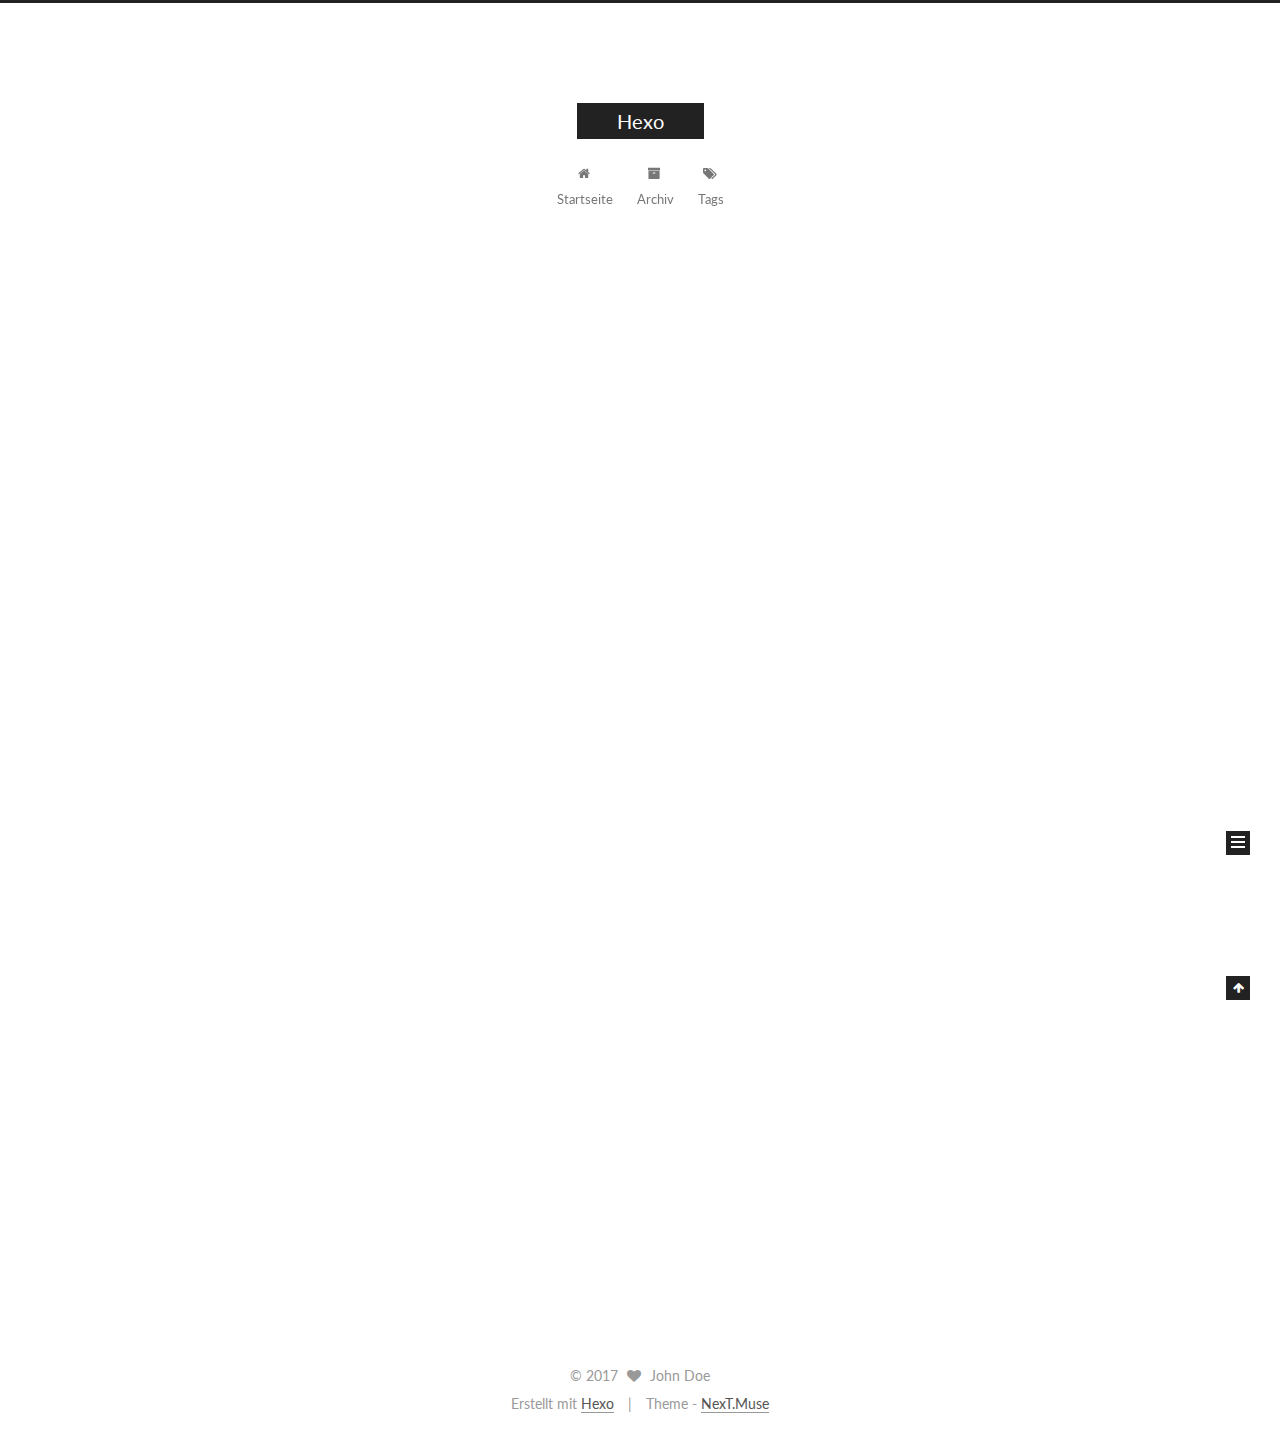
<file: index.html>
<!doctype html>



  


<html class="theme-next muse use-motion" lang="">
<head>
  <meta charset="UTF-8"/>
<meta http-equiv="X-UA-Compatible" content="IE=edge" />
<meta name="viewport" content="width=device-width, initial-scale=1, maximum-scale=1"/>



<meta http-equiv="Cache-Control" content="no-transform" />
<meta http-equiv="Cache-Control" content="no-siteapp" />















  
  
  <link href="/lib/fancybox/source/jquery.fancybox.css?v=2.1.5" rel="stylesheet" type="text/css" />




  
  
  
  

  
    
    
  

  

  

  

  

  
    
    
    <link href="//fonts.googleapis.com/css?family=Lato:300,300italic,400,400italic,700,700italic&subset=latin,latin-ext" rel="stylesheet" type="text/css">
  






<link href="/lib/font-awesome/css/font-awesome.min.css?v=4.6.2" rel="stylesheet" type="text/css" />

<link href="/css/main.css?v=5.1.0" rel="stylesheet" type="text/css" />


  <meta name="keywords" content="Hexo, NexT" />








  <link rel="shortcut icon" type="image/x-icon" href="/favicon.ico?v=5.1.0" />






<meta property="og:type" content="website">
<meta property="og:title" content="Hexo">
<meta property="og:url" content="http://yoursite.com/index.html">
<meta property="og:site_name" content="Hexo">
<meta name="twitter:card" content="summary">
<meta name="twitter:title" content="Hexo">



<script type="text/javascript" id="hexo.configurations">
  var NexT = window.NexT || {};
  var CONFIG = {
    root: '/',
    scheme: 'Muse',
    sidebar: {"position":"left","display":"post","offset":12,"offset_float":0,"b2t":false,"scrollpercent":false},
    fancybox: true,
    motion: true,
    duoshuo: {
      userId: '0',
      author: 'Author'
    },
    algolia: {
      applicationID: '',
      apiKey: '',
      indexName: '',
      hits: {"per_page":10},
      labels: {"input_placeholder":"Search for Posts","hits_empty":"We didn't find any results for the search: ${query}","hits_stats":"${hits} results found in ${time} ms"}
    }
  };
</script>



  <link rel="canonical" href="http://yoursite.com/"/>





  <title> Hexo </title>
</head>

<body itemscope itemtype="http://schema.org/WebPage" lang="">

  














  
  
    
  

  <div class="container sidebar-position-left 
   page-home 
 ">
    <div class="headband"></div>

    <header id="header" class="header" itemscope itemtype="http://schema.org/WPHeader">
      <div class="header-inner"><div class="site-brand-wrapper">
  <div class="site-meta ">
    

    <div class="custom-logo-site-title">
      <a href="/"  class="brand" rel="start">
        <span class="logo-line-before"><i></i></span>
        <span class="site-title">Hexo</span>
        <span class="logo-line-after"><i></i></span>
      </a>
    </div>
      
        <p class="site-subtitle"></p>
      
  </div>

  <div class="site-nav-toggle">
    <button>
      <span class="btn-bar"></span>
      <span class="btn-bar"></span>
      <span class="btn-bar"></span>
    </button>
  </div>
</div>

<nav class="site-nav">
  

  
    <ul id="menu" class="menu">
      
        
        <li class="menu-item menu-item-home">
          <a href="/" rel="section">
            
              <i class="menu-item-icon fa fa-fw fa-home"></i> <br />
            
            Startseite
          </a>
        </li>
      
        
        <li class="menu-item menu-item-archives">
          <a href="/archives" rel="section">
            
              <i class="menu-item-icon fa fa-fw fa-archive"></i> <br />
            
            Archiv
          </a>
        </li>
      
        
        <li class="menu-item menu-item-tags">
          <a href="/tags" rel="section">
            
              <i class="menu-item-icon fa fa-fw fa-tags"></i> <br />
            
            Tags
          </a>
        </li>
      

      
    </ul>
  

  
</nav>



 </div>
    </header>

    <main id="main" class="main">
      <div class="main-inner">
        <div class="content-wrap">
          <div id="content" class="content">
            
  <section id="posts" class="posts-expand">
    
      

  

  
  
  

  <article class="post post-type-normal " itemscope itemtype="http://schema.org/Article">
    <link itemprop="mainEntityOfPage" href="http://yoursite.com/2017/04/13/hello-world/">

    <span hidden itemprop="author" itemscope itemtype="http://schema.org/Person">
      <meta itemprop="name" content="John Doe">
      <meta itemprop="description" content="">
      <meta itemprop="image" content="/images/avatar.gif">
    </span>

    <span hidden itemprop="publisher" itemscope itemtype="http://schema.org/Organization">
      <meta itemprop="name" content="Hexo">
    </span>

    
      <header class="post-header">

        
        
          <h1 class="post-title" itemprop="name headline">
            
            
              
                
                <a class="post-title-link" href="/2017/04/13/hello-world/" itemprop="url">
                  Hello World
                </a>
              
            
          </h1>
        

        <div class="post-meta">
          <span class="post-time">
            
              <span class="post-meta-item-icon">
                <i class="fa fa-calendar-o"></i>
              </span>
              
                <span class="post-meta-item-text">Veröffentlicht am</span>
              
              <time title="Post created" itemprop="dateCreated datePublished" datetime="2017-04-13T21:59:38+08:00">
                2017-04-13
              </time>
            

            

            
          </span>

          

          
            
          

          
          

          

          

          

        </div>
      </header>
    


    <div class="post-body" itemprop="articleBody">

      
      

      
        
          
            <p>Welcome to <a href="https://hexo.io/" target="_blank" rel="external">Hexo</a>! This is your very first post. Check <a href="https://hexo.io/docs/" target="_blank" rel="external">documentation</a> for more info. If you get any problems when using Hexo, you can find the answer in <a href="https://hexo.io/docs/troubleshooting.html" target="_blank" rel="external">troubleshooting</a> or you can ask me on <a href="https://github.com/hexojs/hexo/issues" target="_blank" rel="external">GitHub</a>.</p>
<h2 id="Quick-Start"><a href="#Quick-Start" class="headerlink" title="Quick Start"></a>Quick Start</h2><h3 id="Create-a-new-post"><a href="#Create-a-new-post" class="headerlink" title="Create a new post"></a>Create a new post</h3><figure class="highlight bash"><table><tr><td class="gutter"><pre><div class="line">1</div></pre></td><td class="code"><pre><div class="line">$ hexo new <span class="string">"My New Post"</span></div></pre></td></tr></table></figure>
<p>More info: <a href="https://hexo.io/docs/writing.html" target="_blank" rel="external">Writing</a></p>
<h3 id="Run-server"><a href="#Run-server" class="headerlink" title="Run server"></a>Run server</h3><figure class="highlight bash"><table><tr><td class="gutter"><pre><div class="line">1</div></pre></td><td class="code"><pre><div class="line">$ hexo server</div></pre></td></tr></table></figure>
<p>More info: <a href="https://hexo.io/docs/server.html" target="_blank" rel="external">Server</a></p>
<h3 id="Generate-static-files"><a href="#Generate-static-files" class="headerlink" title="Generate static files"></a>Generate static files</h3><figure class="highlight bash"><table><tr><td class="gutter"><pre><div class="line">1</div></pre></td><td class="code"><pre><div class="line">$ hexo generate</div></pre></td></tr></table></figure>
<p>More info: <a href="https://hexo.io/docs/generating.html" target="_blank" rel="external">Generating</a></p>
<h3 id="Deploy-to-remote-sites"><a href="#Deploy-to-remote-sites" class="headerlink" title="Deploy to remote sites"></a>Deploy to remote sites</h3><figure class="highlight bash"><table><tr><td class="gutter"><pre><div class="line">1</div></pre></td><td class="code"><pre><div class="line">$ hexo deploy</div></pre></td></tr></table></figure>
<p>More info: <a href="https://hexo.io/docs/deployment.html" target="_blank" rel="external">Deployment</a></p>

          
        
      
    </div>

    <div>
      
    </div>

    <div>
      
    </div>

    <div>
      
    </div>

    <footer class="post-footer">
      

      

      

      
      
        <div class="post-eof"></div>
      
    </footer>
  </article>


    
  </section>

  


          </div>
          


          

        </div>
        
          
  
  <div class="sidebar-toggle">
    <div class="sidebar-toggle-line-wrap">
      <span class="sidebar-toggle-line sidebar-toggle-line-first"></span>
      <span class="sidebar-toggle-line sidebar-toggle-line-middle"></span>
      <span class="sidebar-toggle-line sidebar-toggle-line-last"></span>
    </div>
  </div>

  <aside id="sidebar" class="sidebar">
    <div class="sidebar-inner">

      

      

      <section class="site-overview sidebar-panel sidebar-panel-active">
        <div class="site-author motion-element" itemprop="author" itemscope itemtype="http://schema.org/Person">
          <img class="site-author-image" itemprop="image"
               src="/images/avatar.gif"
               alt="John Doe" />
          <p class="site-author-name" itemprop="name">John Doe</p>
           
              <p class="site-description motion-element" itemprop="description"></p>
          
        </div>
        <nav class="site-state motion-element">

          
            <div class="site-state-item site-state-posts">
              <a href="/archives">
                <span class="site-state-item-count">1</span>
                <span class="site-state-item-name">Artikel</span>
              </a>
            </div>
          

          

          

        </nav>

        

        <div class="links-of-author motion-element">
          
        </div>

        
        

        
        

        


      </section>

      

      

    </div>
  </aside>


        
      </div>
    </main>

    <footer id="footer" class="footer">
      <div class="footer-inner">
        <div class="copyright" >
  
  &copy; 
  <span itemprop="copyrightYear">2017</span>
  <span class="with-love">
    <i class="fa fa-heart"></i>
  </span>
  <span class="author" itemprop="copyrightHolder">John Doe</span>
</div>


<div class="powered-by">
  Erstellt mit  <a class="theme-link" href="https://hexo.io">Hexo</a>
</div>

<div class="theme-info">
  Theme -
  <a class="theme-link" href="https://github.com/iissnan/hexo-theme-next">
    NexT.Muse
  </a>
</div>


        

        
      </div>
    </footer>

    
      <div class="back-to-top">
        <i class="fa fa-arrow-up"></i>
        
      </div>
    

  </div>

  

<script type="text/javascript">
  if (Object.prototype.toString.call(window.Promise) !== '[object Function]') {
    window.Promise = null;
  }
</script>









  








  
  <script type="text/javascript" src="/lib/jquery/index.js?v=2.1.3"></script>

  
  <script type="text/javascript" src="/lib/fastclick/lib/fastclick.min.js?v=1.0.6"></script>

  
  <script type="text/javascript" src="/lib/jquery_lazyload/jquery.lazyload.js?v=1.9.7"></script>

  
  <script type="text/javascript" src="/lib/velocity/velocity.min.js?v=1.2.1"></script>

  
  <script type="text/javascript" src="/lib/velocity/velocity.ui.min.js?v=1.2.1"></script>

  
  <script type="text/javascript" src="/lib/fancybox/source/jquery.fancybox.pack.js?v=2.1.5"></script>


  


  <script type="text/javascript" src="/js/src/utils.js?v=5.1.0"></script>

  <script type="text/javascript" src="/js/src/motion.js?v=5.1.0"></script>



  
  

  

  


  <script type="text/javascript" src="/js/src/bootstrap.js?v=5.1.0"></script>



  


  




	





  





  





  






  





  

  

  

  

  

</body>
</html>
</file>
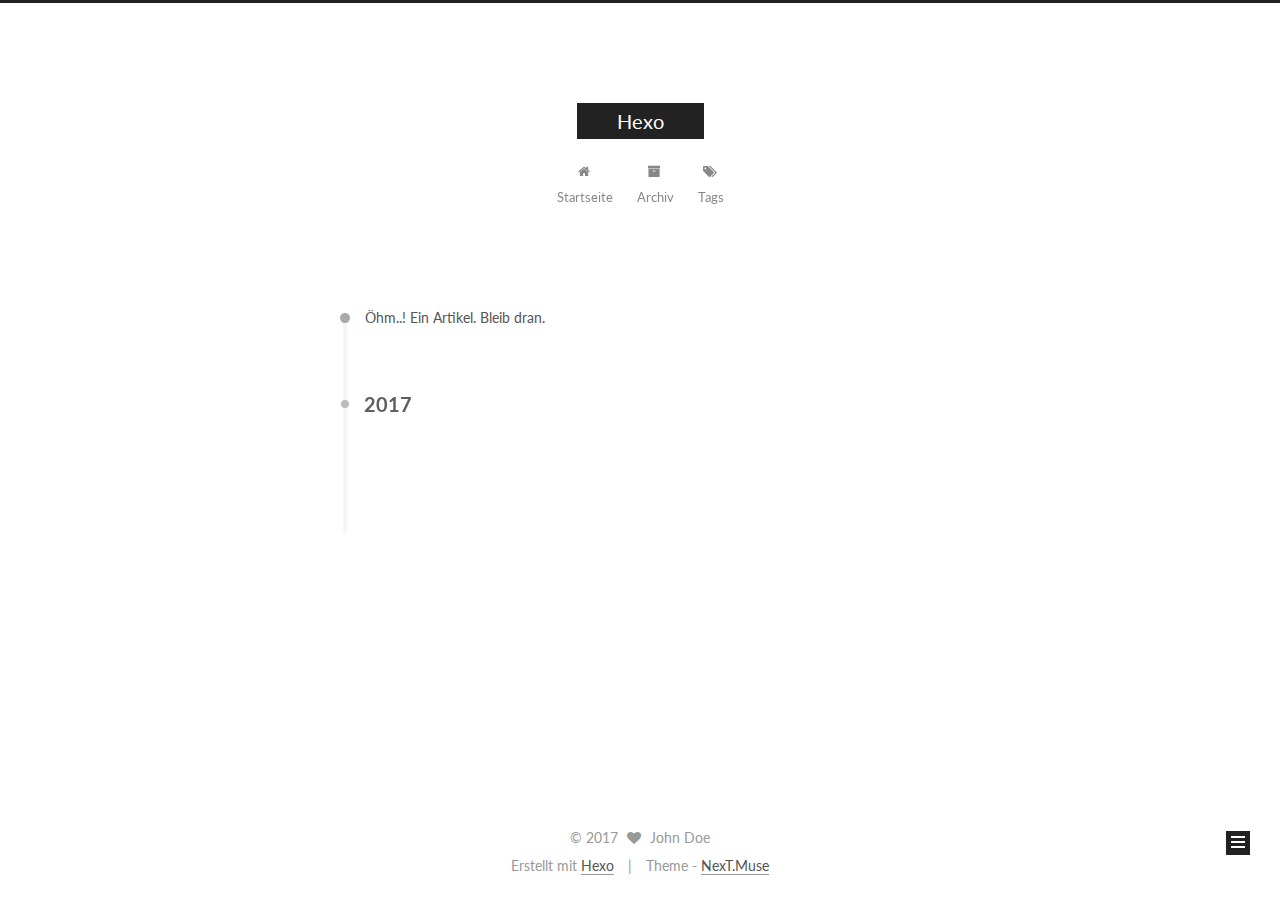
<file: archives/index.html>
<!doctype html>



  


<html class="theme-next muse use-motion" lang="">
<head>
  <meta charset="UTF-8"/>
<meta http-equiv="X-UA-Compatible" content="IE=edge" />
<meta name="viewport" content="width=device-width, initial-scale=1, maximum-scale=1"/>



<meta http-equiv="Cache-Control" content="no-transform" />
<meta http-equiv="Cache-Control" content="no-siteapp" />















  
  
  <link href="/lib/fancybox/source/jquery.fancybox.css?v=2.1.5" rel="stylesheet" type="text/css" />




  
  
  
  

  
    
    
  

  

  

  

  

  
    
    
    <link href="//fonts.googleapis.com/css?family=Lato:300,300italic,400,400italic,700,700italic&subset=latin,latin-ext" rel="stylesheet" type="text/css">
  






<link href="/lib/font-awesome/css/font-awesome.min.css?v=4.6.2" rel="stylesheet" type="text/css" />

<link href="/css/main.css?v=5.1.0" rel="stylesheet" type="text/css" />


  <meta name="keywords" content="Hexo, NexT" />








  <link rel="shortcut icon" type="image/x-icon" href="/favicon.ico?v=5.1.0" />






<meta property="og:type" content="website">
<meta property="og:title" content="Hexo">
<meta property="og:url" content="http://yoursite.com/archives/index.html">
<meta property="og:site_name" content="Hexo">
<meta name="twitter:card" content="summary">
<meta name="twitter:title" content="Hexo">



<script type="text/javascript" id="hexo.configurations">
  var NexT = window.NexT || {};
  var CONFIG = {
    root: '/',
    scheme: 'Muse',
    sidebar: {"position":"left","display":"post","offset":12,"offset_float":0,"b2t":false,"scrollpercent":false},
    fancybox: true,
    motion: true,
    duoshuo: {
      userId: '0',
      author: 'Author'
    },
    algolia: {
      applicationID: '',
      apiKey: '',
      indexName: '',
      hits: {"per_page":10},
      labels: {"input_placeholder":"Search for Posts","hits_empty":"We didn't find any results for the search: ${query}","hits_stats":"${hits} results found in ${time} ms"}
    }
  };
</script>



  <link rel="canonical" href="http://yoursite.com/archives/"/>





  <title> Archiv | Hexo </title>
</head>

<body itemscope itemtype="http://schema.org/WebPage" lang="">

  














  
  
    
  

  <div class="container sidebar-position-left  page-archive  ">
    <div class="headband"></div>

    <header id="header" class="header" itemscope itemtype="http://schema.org/WPHeader">
      <div class="header-inner"><div class="site-brand-wrapper">
  <div class="site-meta ">
    

    <div class="custom-logo-site-title">
      <a href="/"  class="brand" rel="start">
        <span class="logo-line-before"><i></i></span>
        <span class="site-title">Hexo</span>
        <span class="logo-line-after"><i></i></span>
      </a>
    </div>
      
        <p class="site-subtitle"></p>
      
  </div>

  <div class="site-nav-toggle">
    <button>
      <span class="btn-bar"></span>
      <span class="btn-bar"></span>
      <span class="btn-bar"></span>
    </button>
  </div>
</div>

<nav class="site-nav">
  

  
    <ul id="menu" class="menu">
      
        
        <li class="menu-item menu-item-home">
          <a href="/" rel="section">
            
              <i class="menu-item-icon fa fa-fw fa-home"></i> <br />
            
            Startseite
          </a>
        </li>
      
        
        <li class="menu-item menu-item-archives">
          <a href="/archives" rel="section">
            
              <i class="menu-item-icon fa fa-fw fa-archive"></i> <br />
            
            Archiv
          </a>
        </li>
      
        
        <li class="menu-item menu-item-tags">
          <a href="/tags" rel="section">
            
              <i class="menu-item-icon fa fa-fw fa-tags"></i> <br />
            
            Tags
          </a>
        </li>
      

      
    </ul>
  

  
</nav>



 </div>
    </header>

    <main id="main" class="main">
      <div class="main-inner">
        <div class="content-wrap">
          <div id="content" class="content">
            

  <section id="posts" class="posts-collapse">
    <span class="archive-move-on"></span>

    <span class="archive-page-counter">
      
      
      
        
      
      Öhm..! Ein Artikel. Bleib dran.
    </span>

    

      
      
      

      
        
        <div class="collection-title">
          <h2 class="archive-year motion-element" id="archive-year-2017">2017</h2>
        </div>
      
      

      

  <article class="post post-type-normal" itemscope itemtype="http://schema.org/Article">
    <header class="post-header">

      <h1 class="post-title">
        
            <a class="post-title-link" href="/2017/04/13/hello-world/" itemprop="url">
              
                <span itemprop="name">Hello World</span>
              
            </a>
        
      </h1>

      <div class="post-meta">
        <time class="post-time" itemprop="dateCreated"
              datetime="2017-04-13T21:59:38+08:00"
              content="2017-04-13" >
          04-13
        </time>
      </div>

    </header>
  </article>



    

  </section>

  



          </div>
          


          

        </div>
        
          
  
  <div class="sidebar-toggle">
    <div class="sidebar-toggle-line-wrap">
      <span class="sidebar-toggle-line sidebar-toggle-line-first"></span>
      <span class="sidebar-toggle-line sidebar-toggle-line-middle"></span>
      <span class="sidebar-toggle-line sidebar-toggle-line-last"></span>
    </div>
  </div>

  <aside id="sidebar" class="sidebar">
    <div class="sidebar-inner">

      

      

      <section class="site-overview sidebar-panel sidebar-panel-active">
        <div class="site-author motion-element" itemprop="author" itemscope itemtype="http://schema.org/Person">
          <img class="site-author-image" itemprop="image"
               src="/images/avatar.gif"
               alt="John Doe" />
          <p class="site-author-name" itemprop="name">John Doe</p>
           
              <p class="site-description motion-element" itemprop="description"></p>
          
        </div>
        <nav class="site-state motion-element">

          
            <div class="site-state-item site-state-posts">
              <a href="/archives">
                <span class="site-state-item-count">1</span>
                <span class="site-state-item-name">Artikel</span>
              </a>
            </div>
          

          

          

        </nav>

        

        <div class="links-of-author motion-element">
          
        </div>

        
        

        
        

        


      </section>

      

      

    </div>
  </aside>


        
      </div>
    </main>

    <footer id="footer" class="footer">
      <div class="footer-inner">
        <div class="copyright" >
  
  &copy; 
  <span itemprop="copyrightYear">2017</span>
  <span class="with-love">
    <i class="fa fa-heart"></i>
  </span>
  <span class="author" itemprop="copyrightHolder">John Doe</span>
</div>


<div class="powered-by">
  Erstellt mit  <a class="theme-link" href="https://hexo.io">Hexo</a>
</div>

<div class="theme-info">
  Theme -
  <a class="theme-link" href="https://github.com/iissnan/hexo-theme-next">
    NexT.Muse
  </a>
</div>


        

        
      </div>
    </footer>

    
      <div class="back-to-top">
        <i class="fa fa-arrow-up"></i>
        
      </div>
    

  </div>

  

<script type="text/javascript">
  if (Object.prototype.toString.call(window.Promise) !== '[object Function]') {
    window.Promise = null;
  }
</script>









  








  
  <script type="text/javascript" src="/lib/jquery/index.js?v=2.1.3"></script>

  
  <script type="text/javascript" src="/lib/fastclick/lib/fastclick.min.js?v=1.0.6"></script>

  
  <script type="text/javascript" src="/lib/jquery_lazyload/jquery.lazyload.js?v=1.9.7"></script>

  
  <script type="text/javascript" src="/lib/velocity/velocity.min.js?v=1.2.1"></script>

  
  <script type="text/javascript" src="/lib/velocity/velocity.ui.min.js?v=1.2.1"></script>

  
  <script type="text/javascript" src="/lib/fancybox/source/jquery.fancybox.pack.js?v=2.1.5"></script>


  


  <script type="text/javascript" src="/js/src/utils.js?v=5.1.0"></script>

  <script type="text/javascript" src="/js/src/motion.js?v=5.1.0"></script>



  
  

  
  
    <script type="text/javascript" id="motion.page.archive">
      $('.archive-year').velocity('transition.slideLeftIn');
    </script>
  


  


  <script type="text/javascript" src="/js/src/bootstrap.js?v=5.1.0"></script>



  


  




	





  





  





  






  





  

  

  

  

  

</body>
</html>
</file>
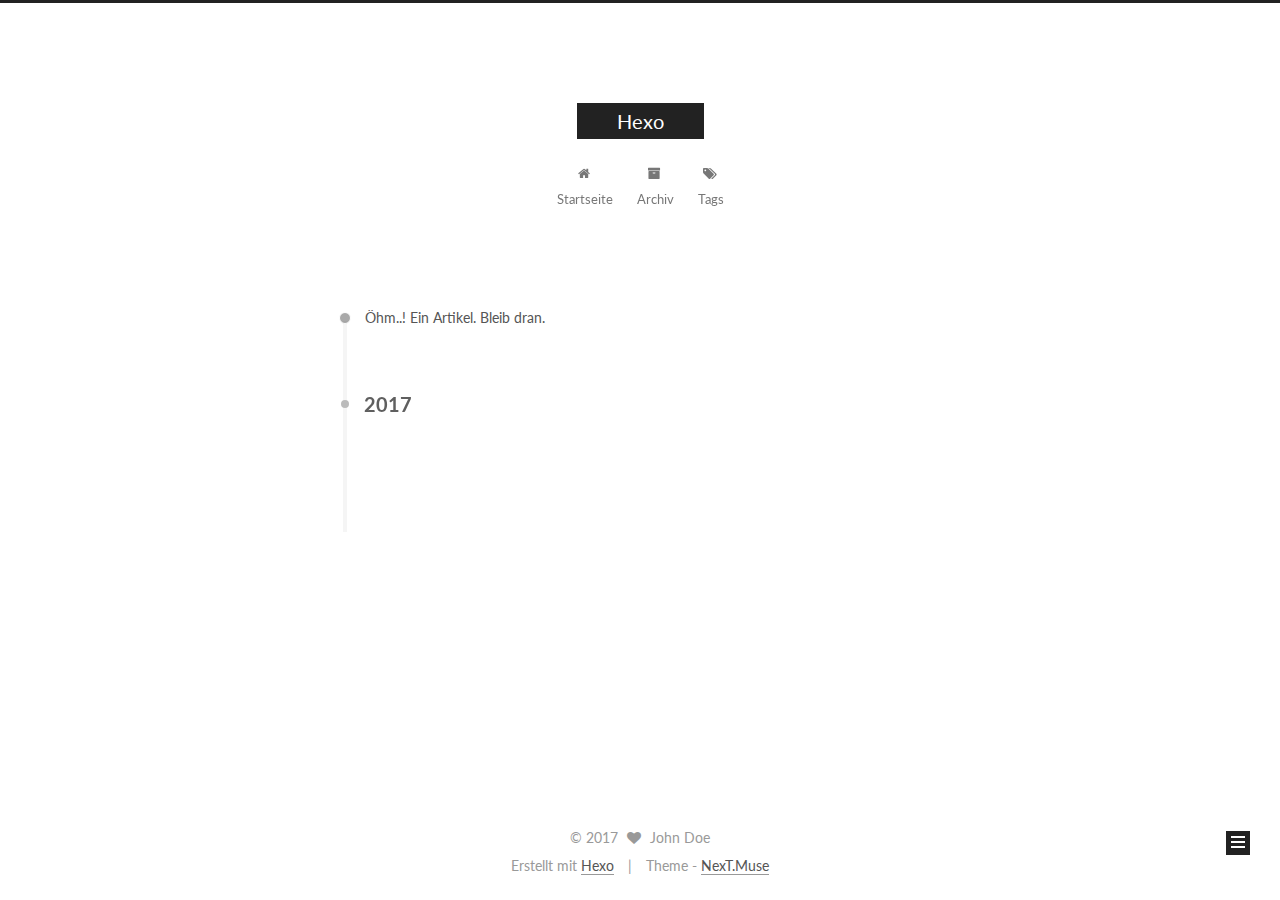
<file: archives/2017/index.html>
<!doctype html>



  


<html class="theme-next muse use-motion" lang="">
<head>
  <meta charset="UTF-8"/>
<meta http-equiv="X-UA-Compatible" content="IE=edge" />
<meta name="viewport" content="width=device-width, initial-scale=1, maximum-scale=1"/>



<meta http-equiv="Cache-Control" content="no-transform" />
<meta http-equiv="Cache-Control" content="no-siteapp" />















  
  
  <link href="/lib/fancybox/source/jquery.fancybox.css?v=2.1.5" rel="stylesheet" type="text/css" />




  
  
  
  

  
    
    
  

  

  

  

  

  
    
    
    <link href="//fonts.googleapis.com/css?family=Lato:300,300italic,400,400italic,700,700italic&subset=latin,latin-ext" rel="stylesheet" type="text/css">
  






<link href="/lib/font-awesome/css/font-awesome.min.css?v=4.6.2" rel="stylesheet" type="text/css" />

<link href="/css/main.css?v=5.1.0" rel="stylesheet" type="text/css" />


  <meta name="keywords" content="Hexo, NexT" />








  <link rel="shortcut icon" type="image/x-icon" href="/favicon.ico?v=5.1.0" />






<meta property="og:type" content="website">
<meta property="og:title" content="Hexo">
<meta property="og:url" content="http://yoursite.com/archives/2017/index.html">
<meta property="og:site_name" content="Hexo">
<meta name="twitter:card" content="summary">
<meta name="twitter:title" content="Hexo">



<script type="text/javascript" id="hexo.configurations">
  var NexT = window.NexT || {};
  var CONFIG = {
    root: '/',
    scheme: 'Muse',
    sidebar: {"position":"left","display":"post","offset":12,"offset_float":0,"b2t":false,"scrollpercent":false},
    fancybox: true,
    motion: true,
    duoshuo: {
      userId: '0',
      author: 'Author'
    },
    algolia: {
      applicationID: '',
      apiKey: '',
      indexName: '',
      hits: {"per_page":10},
      labels: {"input_placeholder":"Search for Posts","hits_empty":"We didn't find any results for the search: ${query}","hits_stats":"${hits} results found in ${time} ms"}
    }
  };
</script>



  <link rel="canonical" href="http://yoursite.com/archives/2017/"/>





  <title> Archiv | Hexo </title>
</head>

<body itemscope itemtype="http://schema.org/WebPage" lang="">

  














  
  
    
  

  <div class="container sidebar-position-left  page-archive  ">
    <div class="headband"></div>

    <header id="header" class="header" itemscope itemtype="http://schema.org/WPHeader">
      <div class="header-inner"><div class="site-brand-wrapper">
  <div class="site-meta ">
    

    <div class="custom-logo-site-title">
      <a href="/"  class="brand" rel="start">
        <span class="logo-line-before"><i></i></span>
        <span class="site-title">Hexo</span>
        <span class="logo-line-after"><i></i></span>
      </a>
    </div>
      
        <p class="site-subtitle"></p>
      
  </div>

  <div class="site-nav-toggle">
    <button>
      <span class="btn-bar"></span>
      <span class="btn-bar"></span>
      <span class="btn-bar"></span>
    </button>
  </div>
</div>

<nav class="site-nav">
  

  
    <ul id="menu" class="menu">
      
        
        <li class="menu-item menu-item-home">
          <a href="/" rel="section">
            
              <i class="menu-item-icon fa fa-fw fa-home"></i> <br />
            
            Startseite
          </a>
        </li>
      
        
        <li class="menu-item menu-item-archives">
          <a href="/archives" rel="section">
            
              <i class="menu-item-icon fa fa-fw fa-archive"></i> <br />
            
            Archiv
          </a>
        </li>
      
        
        <li class="menu-item menu-item-tags">
          <a href="/tags" rel="section">
            
              <i class="menu-item-icon fa fa-fw fa-tags"></i> <br />
            
            Tags
          </a>
        </li>
      

      
    </ul>
  

  
</nav>



 </div>
    </header>

    <main id="main" class="main">
      <div class="main-inner">
        <div class="content-wrap">
          <div id="content" class="content">
            

  <section id="posts" class="posts-collapse">
    <span class="archive-move-on"></span>

    <span class="archive-page-counter">
      
      
      
        
      
      Öhm..! Ein Artikel. Bleib dran.
    </span>

    

      
      
      

      
        
        <div class="collection-title">
          <h2 class="archive-year motion-element" id="archive-year-2017">2017</h2>
        </div>
      
      

      

  <article class="post post-type-normal" itemscope itemtype="http://schema.org/Article">
    <header class="post-header">

      <h1 class="post-title">
        
            <a class="post-title-link" href="/2017/04/13/hello-world/" itemprop="url">
              
                <span itemprop="name">Hello World</span>
              
            </a>
        
      </h1>

      <div class="post-meta">
        <time class="post-time" itemprop="dateCreated"
              datetime="2017-04-13T21:59:38+08:00"
              content="2017-04-13" >
          04-13
        </time>
      </div>

    </header>
  </article>



    

  </section>

  



          </div>
          


          

        </div>
        
          
  
  <div class="sidebar-toggle">
    <div class="sidebar-toggle-line-wrap">
      <span class="sidebar-toggle-line sidebar-toggle-line-first"></span>
      <span class="sidebar-toggle-line sidebar-toggle-line-middle"></span>
      <span class="sidebar-toggle-line sidebar-toggle-line-last"></span>
    </div>
  </div>

  <aside id="sidebar" class="sidebar">
    <div class="sidebar-inner">

      

      

      <section class="site-overview sidebar-panel sidebar-panel-active">
        <div class="site-author motion-element" itemprop="author" itemscope itemtype="http://schema.org/Person">
          <img class="site-author-image" itemprop="image"
               src="/images/avatar.gif"
               alt="John Doe" />
          <p class="site-author-name" itemprop="name">John Doe</p>
           
              <p class="site-description motion-element" itemprop="description"></p>
          
        </div>
        <nav class="site-state motion-element">

          
            <div class="site-state-item site-state-posts">
              <a href="/archives">
                <span class="site-state-item-count">1</span>
                <span class="site-state-item-name">Artikel</span>
              </a>
            </div>
          

          

          

        </nav>

        

        <div class="links-of-author motion-element">
          
        </div>

        
        

        
        

        


      </section>

      

      

    </div>
  </aside>


        
      </div>
    </main>

    <footer id="footer" class="footer">
      <div class="footer-inner">
        <div class="copyright" >
  
  &copy; 
  <span itemprop="copyrightYear">2017</span>
  <span class="with-love">
    <i class="fa fa-heart"></i>
  </span>
  <span class="author" itemprop="copyrightHolder">John Doe</span>
</div>


<div class="powered-by">
  Erstellt mit  <a class="theme-link" href="https://hexo.io">Hexo</a>
</div>

<div class="theme-info">
  Theme -
  <a class="theme-link" href="https://github.com/iissnan/hexo-theme-next">
    NexT.Muse
  </a>
</div>


        

        
      </div>
    </footer>

    
      <div class="back-to-top">
        <i class="fa fa-arrow-up"></i>
        
      </div>
    

  </div>

  

<script type="text/javascript">
  if (Object.prototype.toString.call(window.Promise) !== '[object Function]') {
    window.Promise = null;
  }
</script>









  








  
  <script type="text/javascript" src="/lib/jquery/index.js?v=2.1.3"></script>

  
  <script type="text/javascript" src="/lib/fastclick/lib/fastclick.min.js?v=1.0.6"></script>

  
  <script type="text/javascript" src="/lib/jquery_lazyload/jquery.lazyload.js?v=1.9.7"></script>

  
  <script type="text/javascript" src="/lib/velocity/velocity.min.js?v=1.2.1"></script>

  
  <script type="text/javascript" src="/lib/velocity/velocity.ui.min.js?v=1.2.1"></script>

  
  <script type="text/javascript" src="/lib/fancybox/source/jquery.fancybox.pack.js?v=2.1.5"></script>


  


  <script type="text/javascript" src="/js/src/utils.js?v=5.1.0"></script>

  <script type="text/javascript" src="/js/src/motion.js?v=5.1.0"></script>



  
  

  
  
    <script type="text/javascript" id="motion.page.archive">
      $('.archive-year').velocity('transition.slideLeftIn');
    </script>
  


  


  <script type="text/javascript" src="/js/src/bootstrap.js?v=5.1.0"></script>



  


  




	





  





  





  






  





  

  

  

  

  

</body>
</html>
</file>
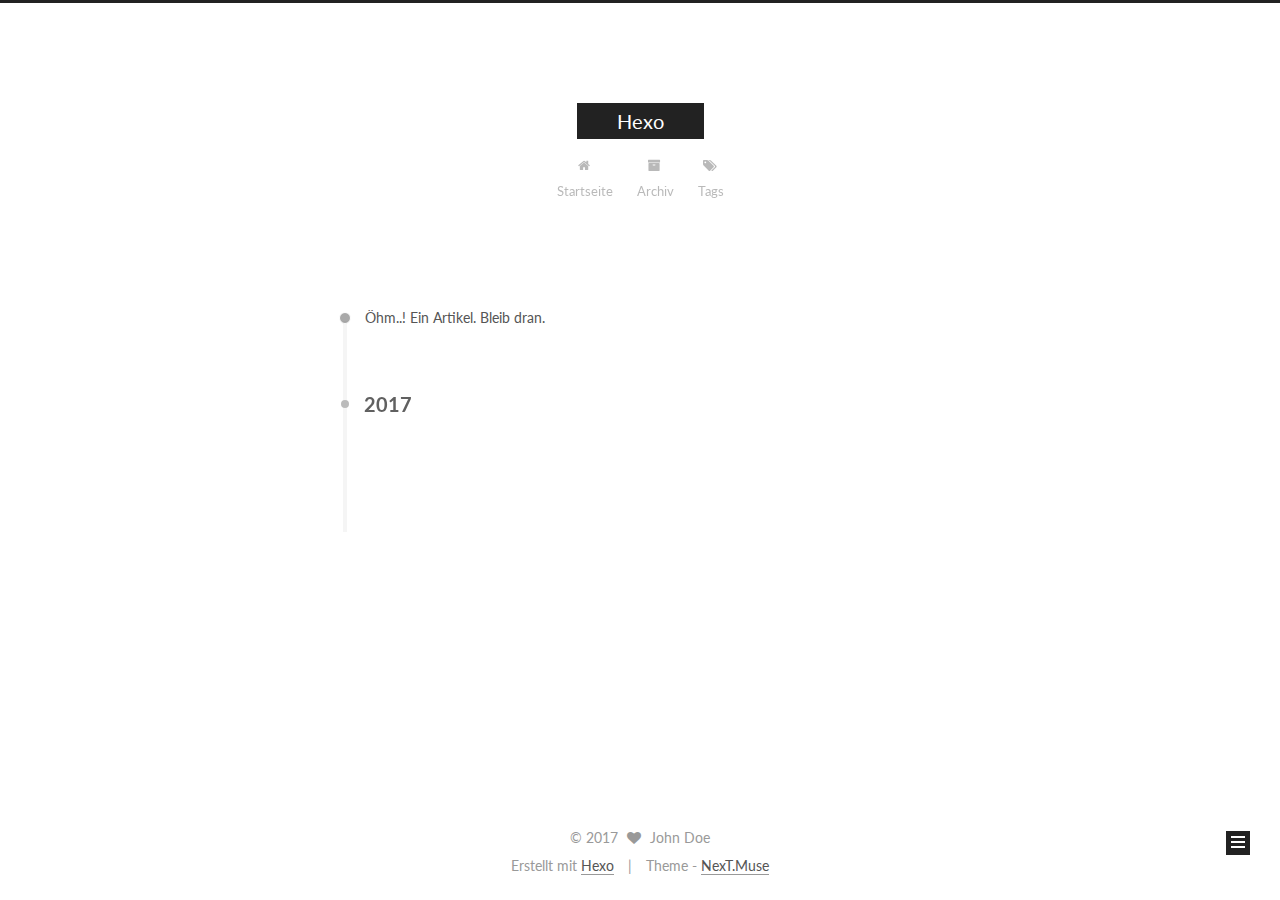
<file: archives/2017/04/index.html>
<!doctype html>



  


<html class="theme-next muse use-motion" lang="">
<head>
  <meta charset="UTF-8"/>
<meta http-equiv="X-UA-Compatible" content="IE=edge" />
<meta name="viewport" content="width=device-width, initial-scale=1, maximum-scale=1"/>



<meta http-equiv="Cache-Control" content="no-transform" />
<meta http-equiv="Cache-Control" content="no-siteapp" />















  
  
  <link href="/lib/fancybox/source/jquery.fancybox.css?v=2.1.5" rel="stylesheet" type="text/css" />




  
  
  
  

  
    
    
  

  

  

  

  

  
    
    
    <link href="//fonts.googleapis.com/css?family=Lato:300,300italic,400,400italic,700,700italic&subset=latin,latin-ext" rel="stylesheet" type="text/css">
  






<link href="/lib/font-awesome/css/font-awesome.min.css?v=4.6.2" rel="stylesheet" type="text/css" />

<link href="/css/main.css?v=5.1.0" rel="stylesheet" type="text/css" />


  <meta name="keywords" content="Hexo, NexT" />








  <link rel="shortcut icon" type="image/x-icon" href="/favicon.ico?v=5.1.0" />






<meta property="og:type" content="website">
<meta property="og:title" content="Hexo">
<meta property="og:url" content="http://yoursite.com/archives/2017/04/index.html">
<meta property="og:site_name" content="Hexo">
<meta name="twitter:card" content="summary">
<meta name="twitter:title" content="Hexo">



<script type="text/javascript" id="hexo.configurations">
  var NexT = window.NexT || {};
  var CONFIG = {
    root: '/',
    scheme: 'Muse',
    sidebar: {"position":"left","display":"post","offset":12,"offset_float":0,"b2t":false,"scrollpercent":false},
    fancybox: true,
    motion: true,
    duoshuo: {
      userId: '0',
      author: 'Author'
    },
    algolia: {
      applicationID: '',
      apiKey: '',
      indexName: '',
      hits: {"per_page":10},
      labels: {"input_placeholder":"Search for Posts","hits_empty":"We didn't find any results for the search: ${query}","hits_stats":"${hits} results found in ${time} ms"}
    }
  };
</script>



  <link rel="canonical" href="http://yoursite.com/archives/2017/04/"/>





  <title> Archiv | Hexo </title>
</head>

<body itemscope itemtype="http://schema.org/WebPage" lang="">

  














  
  
    
  

  <div class="container sidebar-position-left  page-archive  ">
    <div class="headband"></div>

    <header id="header" class="header" itemscope itemtype="http://schema.org/WPHeader">
      <div class="header-inner"><div class="site-brand-wrapper">
  <div class="site-meta ">
    

    <div class="custom-logo-site-title">
      <a href="/"  class="brand" rel="start">
        <span class="logo-line-before"><i></i></span>
        <span class="site-title">Hexo</span>
        <span class="logo-line-after"><i></i></span>
      </a>
    </div>
      
        <p class="site-subtitle"></p>
      
  </div>

  <div class="site-nav-toggle">
    <button>
      <span class="btn-bar"></span>
      <span class="btn-bar"></span>
      <span class="btn-bar"></span>
    </button>
  </div>
</div>

<nav class="site-nav">
  

  
    <ul id="menu" class="menu">
      
        
        <li class="menu-item menu-item-home">
          <a href="/" rel="section">
            
              <i class="menu-item-icon fa fa-fw fa-home"></i> <br />
            
            Startseite
          </a>
        </li>
      
        
        <li class="menu-item menu-item-archives">
          <a href="/archives" rel="section">
            
              <i class="menu-item-icon fa fa-fw fa-archive"></i> <br />
            
            Archiv
          </a>
        </li>
      
        
        <li class="menu-item menu-item-tags">
          <a href="/tags" rel="section">
            
              <i class="menu-item-icon fa fa-fw fa-tags"></i> <br />
            
            Tags
          </a>
        </li>
      

      
    </ul>
  

  
</nav>



 </div>
    </header>

    <main id="main" class="main">
      <div class="main-inner">
        <div class="content-wrap">
          <div id="content" class="content">
            

  <section id="posts" class="posts-collapse">
    <span class="archive-move-on"></span>

    <span class="archive-page-counter">
      
      
      
        
      
      Öhm..! Ein Artikel. Bleib dran.
    </span>

    

      
      
      

      
        
        <div class="collection-title">
          <h2 class="archive-year motion-element" id="archive-year-2017">2017</h2>
        </div>
      
      

      

  <article class="post post-type-normal" itemscope itemtype="http://schema.org/Article">
    <header class="post-header">

      <h1 class="post-title">
        
            <a class="post-title-link" href="/2017/04/13/hello-world/" itemprop="url">
              
                <span itemprop="name">Hello World</span>
              
            </a>
        
      </h1>

      <div class="post-meta">
        <time class="post-time" itemprop="dateCreated"
              datetime="2017-04-13T21:59:38+08:00"
              content="2017-04-13" >
          04-13
        </time>
      </div>

    </header>
  </article>



    

  </section>

  



          </div>
          


          

        </div>
        
          
  
  <div class="sidebar-toggle">
    <div class="sidebar-toggle-line-wrap">
      <span class="sidebar-toggle-line sidebar-toggle-line-first"></span>
      <span class="sidebar-toggle-line sidebar-toggle-line-middle"></span>
      <span class="sidebar-toggle-line sidebar-toggle-line-last"></span>
    </div>
  </div>

  <aside id="sidebar" class="sidebar">
    <div class="sidebar-inner">

      

      

      <section class="site-overview sidebar-panel sidebar-panel-active">
        <div class="site-author motion-element" itemprop="author" itemscope itemtype="http://schema.org/Person">
          <img class="site-author-image" itemprop="image"
               src="/images/avatar.gif"
               alt="John Doe" />
          <p class="site-author-name" itemprop="name">John Doe</p>
           
              <p class="site-description motion-element" itemprop="description"></p>
          
        </div>
        <nav class="site-state motion-element">

          
            <div class="site-state-item site-state-posts">
              <a href="/archives">
                <span class="site-state-item-count">1</span>
                <span class="site-state-item-name">Artikel</span>
              </a>
            </div>
          

          

          

        </nav>

        

        <div class="links-of-author motion-element">
          
        </div>

        
        

        
        

        


      </section>

      

      

    </div>
  </aside>


        
      </div>
    </main>

    <footer id="footer" class="footer">
      <div class="footer-inner">
        <div class="copyright" >
  
  &copy; 
  <span itemprop="copyrightYear">2017</span>
  <span class="with-love">
    <i class="fa fa-heart"></i>
  </span>
  <span class="author" itemprop="copyrightHolder">John Doe</span>
</div>


<div class="powered-by">
  Erstellt mit  <a class="theme-link" href="https://hexo.io">Hexo</a>
</div>

<div class="theme-info">
  Theme -
  <a class="theme-link" href="https://github.com/iissnan/hexo-theme-next">
    NexT.Muse
  </a>
</div>


        

        
      </div>
    </footer>

    
      <div class="back-to-top">
        <i class="fa fa-arrow-up"></i>
        
      </div>
    

  </div>

  

<script type="text/javascript">
  if (Object.prototype.toString.call(window.Promise) !== '[object Function]') {
    window.Promise = null;
  }
</script>









  








  
  <script type="text/javascript" src="/lib/jquery/index.js?v=2.1.3"></script>

  
  <script type="text/javascript" src="/lib/fastclick/lib/fastclick.min.js?v=1.0.6"></script>

  
  <script type="text/javascript" src="/lib/jquery_lazyload/jquery.lazyload.js?v=1.9.7"></script>

  
  <script type="text/javascript" src="/lib/velocity/velocity.min.js?v=1.2.1"></script>

  
  <script type="text/javascript" src="/lib/velocity/velocity.ui.min.js?v=1.2.1"></script>

  
  <script type="text/javascript" src="/lib/fancybox/source/jquery.fancybox.pack.js?v=2.1.5"></script>


  


  <script type="text/javascript" src="/js/src/utils.js?v=5.1.0"></script>

  <script type="text/javascript" src="/js/src/motion.js?v=5.1.0"></script>



  
  

  
  
    <script type="text/javascript" id="motion.page.archive">
      $('.archive-year').velocity('transition.slideLeftIn');
    </script>
  


  


  <script type="text/javascript" src="/js/src/bootstrap.js?v=5.1.0"></script>



  


  




	





  





  





  






  





  

  

  

  

  

</body>
</html>
</file>
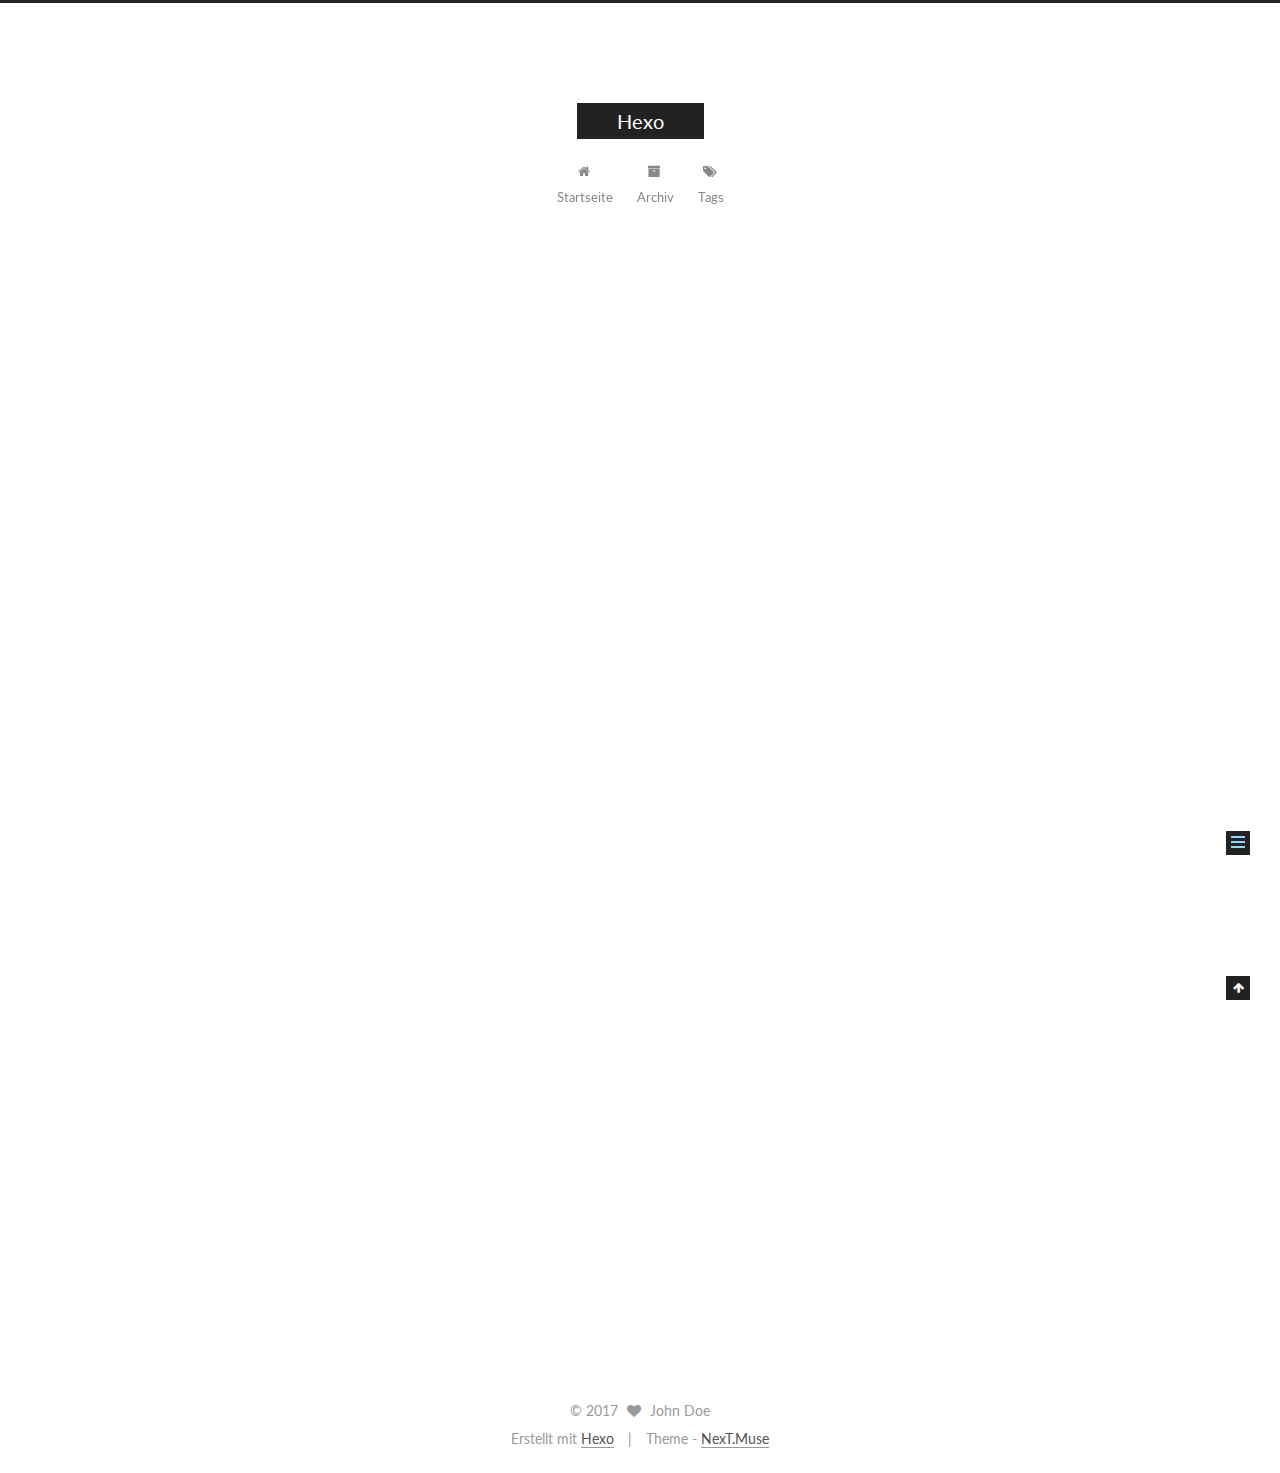
<file: 2017/04/13/hello-world/index.html>
<!doctype html>



  


<html class="theme-next muse use-motion" lang="">
<head>
  <meta charset="UTF-8"/>
<meta http-equiv="X-UA-Compatible" content="IE=edge" />
<meta name="viewport" content="width=device-width, initial-scale=1, maximum-scale=1"/>



<meta http-equiv="Cache-Control" content="no-transform" />
<meta http-equiv="Cache-Control" content="no-siteapp" />















  
  
  <link href="/lib/fancybox/source/jquery.fancybox.css?v=2.1.5" rel="stylesheet" type="text/css" />




  
  
  
  

  
    
    
  

  

  

  

  

  
    
    
    <link href="//fonts.googleapis.com/css?family=Lato:300,300italic,400,400italic,700,700italic&subset=latin,latin-ext" rel="stylesheet" type="text/css">
  






<link href="/lib/font-awesome/css/font-awesome.min.css?v=4.6.2" rel="stylesheet" type="text/css" />

<link href="/css/main.css?v=5.1.0" rel="stylesheet" type="text/css" />


  <meta name="keywords" content="Hexo, NexT" />








  <link rel="shortcut icon" type="image/x-icon" href="/favicon.ico?v=5.1.0" />






<meta name="description" content="Welcome to Hexo! This is your very first post. Check documentation for more info. If you get any problems when using Hexo, you can find the answer in troubleshooting or you can ask me on GitHub. Quick">
<meta name="keywords">
<meta property="og:type" content="article">
<meta property="og:title" content="Hello World">
<meta property="og:url" content="http://yoursite.com/2017/04/13/hello-world/index.html">
<meta property="og:site_name" content="Hexo">
<meta property="og:description" content="Welcome to Hexo! This is your very first post. Check documentation for more info. If you get any problems when using Hexo, you can find the answer in troubleshooting or you can ask me on GitHub. Quick">
<meta property="og:updated_time" content="2017-04-13T14:10:59.384Z">
<meta name="twitter:card" content="summary">
<meta name="twitter:title" content="Hello World">
<meta name="twitter:description" content="Welcome to Hexo! This is your very first post. Check documentation for more info. If you get any problems when using Hexo, you can find the answer in troubleshooting or you can ask me on GitHub. Quick">



<script type="text/javascript" id="hexo.configurations">
  var NexT = window.NexT || {};
  var CONFIG = {
    root: '/',
    scheme: 'Muse',
    sidebar: {"position":"left","display":"post","offset":12,"offset_float":0,"b2t":false,"scrollpercent":false},
    fancybox: true,
    motion: true,
    duoshuo: {
      userId: '0',
      author: 'Author'
    },
    algolia: {
      applicationID: '',
      apiKey: '',
      indexName: '',
      hits: {"per_page":10},
      labels: {"input_placeholder":"Search for Posts","hits_empty":"We didn't find any results for the search: ${query}","hits_stats":"${hits} results found in ${time} ms"}
    }
  };
</script>



  <link rel="canonical" href="http://yoursite.com/2017/04/13/hello-world/"/>





  <title> Hello World | Hexo </title>
</head>

<body itemscope itemtype="http://schema.org/WebPage" lang="">

  














  
  
    
  

  <div class="container sidebar-position-left page-post-detail ">
    <div class="headband"></div>

    <header id="header" class="header" itemscope itemtype="http://schema.org/WPHeader">
      <div class="header-inner"><div class="site-brand-wrapper">
  <div class="site-meta ">
    

    <div class="custom-logo-site-title">
      <a href="/"  class="brand" rel="start">
        <span class="logo-line-before"><i></i></span>
        <span class="site-title">Hexo</span>
        <span class="logo-line-after"><i></i></span>
      </a>
    </div>
      
        <p class="site-subtitle"></p>
      
  </div>

  <div class="site-nav-toggle">
    <button>
      <span class="btn-bar"></span>
      <span class="btn-bar"></span>
      <span class="btn-bar"></span>
    </button>
  </div>
</div>

<nav class="site-nav">
  

  
    <ul id="menu" class="menu">
      
        
        <li class="menu-item menu-item-home">
          <a href="/" rel="section">
            
              <i class="menu-item-icon fa fa-fw fa-home"></i> <br />
            
            Startseite
          </a>
        </li>
      
        
        <li class="menu-item menu-item-archives">
          <a href="/archives" rel="section">
            
              <i class="menu-item-icon fa fa-fw fa-archive"></i> <br />
            
            Archiv
          </a>
        </li>
      
        
        <li class="menu-item menu-item-tags">
          <a href="/tags" rel="section">
            
              <i class="menu-item-icon fa fa-fw fa-tags"></i> <br />
            
            Tags
          </a>
        </li>
      

      
    </ul>
  

  
</nav>



 </div>
    </header>

    <main id="main" class="main">
      <div class="main-inner">
        <div class="content-wrap">
          <div id="content" class="content">
            

  <div id="posts" class="posts-expand">
    

  

  
  
  

  <article class="post post-type-normal " itemscope itemtype="http://schema.org/Article">
    <link itemprop="mainEntityOfPage" href="http://yoursite.com/2017/04/13/hello-world/">

    <span hidden itemprop="author" itemscope itemtype="http://schema.org/Person">
      <meta itemprop="name" content="John Doe">
      <meta itemprop="description" content="">
      <meta itemprop="image" content="/images/avatar.gif">
    </span>

    <span hidden itemprop="publisher" itemscope itemtype="http://schema.org/Organization">
      <meta itemprop="name" content="Hexo">
    </span>

    
      <header class="post-header">

        
        
          <h1 class="post-title" itemprop="name headline">
            
            
              
                Hello World
              
            
          </h1>
        

        <div class="post-meta">
          <span class="post-time">
            
              <span class="post-meta-item-icon">
                <i class="fa fa-calendar-o"></i>
              </span>
              
                <span class="post-meta-item-text">Veröffentlicht am</span>
              
              <time title="Post created" itemprop="dateCreated datePublished" datetime="2017-04-13T21:59:38+08:00">
                2017-04-13
              </time>
            

            

            
          </span>

          

          
            
          

          
          

          

          

          

        </div>
      </header>
    


    <div class="post-body" itemprop="articleBody">

      
      

      
        <p>Welcome to <a href="https://hexo.io/" target="_blank" rel="external">Hexo</a>! This is your very first post. Check <a href="https://hexo.io/docs/" target="_blank" rel="external">documentation</a> for more info. If you get any problems when using Hexo, you can find the answer in <a href="https://hexo.io/docs/troubleshooting.html" target="_blank" rel="external">troubleshooting</a> or you can ask me on <a href="https://github.com/hexojs/hexo/issues" target="_blank" rel="external">GitHub</a>.</p>
<h2 id="Quick-Start"><a href="#Quick-Start" class="headerlink" title="Quick Start"></a>Quick Start</h2><h3 id="Create-a-new-post"><a href="#Create-a-new-post" class="headerlink" title="Create a new post"></a>Create a new post</h3><figure class="highlight bash"><table><tr><td class="gutter"><pre><div class="line">1</div></pre></td><td class="code"><pre><div class="line">$ hexo new <span class="string">"My New Post"</span></div></pre></td></tr></table></figure>
<p>More info: <a href="https://hexo.io/docs/writing.html" target="_blank" rel="external">Writing</a></p>
<h3 id="Run-server"><a href="#Run-server" class="headerlink" title="Run server"></a>Run server</h3><figure class="highlight bash"><table><tr><td class="gutter"><pre><div class="line">1</div></pre></td><td class="code"><pre><div class="line">$ hexo server</div></pre></td></tr></table></figure>
<p>More info: <a href="https://hexo.io/docs/server.html" target="_blank" rel="external">Server</a></p>
<h3 id="Generate-static-files"><a href="#Generate-static-files" class="headerlink" title="Generate static files"></a>Generate static files</h3><figure class="highlight bash"><table><tr><td class="gutter"><pre><div class="line">1</div></pre></td><td class="code"><pre><div class="line">$ hexo generate</div></pre></td></tr></table></figure>
<p>More info: <a href="https://hexo.io/docs/generating.html" target="_blank" rel="external">Generating</a></p>
<h3 id="Deploy-to-remote-sites"><a href="#Deploy-to-remote-sites" class="headerlink" title="Deploy to remote sites"></a>Deploy to remote sites</h3><figure class="highlight bash"><table><tr><td class="gutter"><pre><div class="line">1</div></pre></td><td class="code"><pre><div class="line">$ hexo deploy</div></pre></td></tr></table></figure>
<p>More info: <a href="https://hexo.io/docs/deployment.html" target="_blank" rel="external">Deployment</a></p>

      
    </div>

    <div>
      
        

      
    </div>

    <div>
      
        

      
    </div>

    <div>
      
        

      
    </div>

    <footer class="post-footer">
      

      
        
      

      

      
      
    </footer>
  </article>



    <div class="post-spread">
      
    </div>
  </div>


          </div>
          


          
  <div class="comments" id="comments">
    
  </div>


        </div>
        
          
  
  <div class="sidebar-toggle">
    <div class="sidebar-toggle-line-wrap">
      <span class="sidebar-toggle-line sidebar-toggle-line-first"></span>
      <span class="sidebar-toggle-line sidebar-toggle-line-middle"></span>
      <span class="sidebar-toggle-line sidebar-toggle-line-last"></span>
    </div>
  </div>

  <aside id="sidebar" class="sidebar">
    <div class="sidebar-inner">

      

      
        <ul class="sidebar-nav motion-element">
          <li class="sidebar-nav-toc sidebar-nav-active" data-target="post-toc-wrap" >
            Inhaltsverzeichnis
          </li>
          <li class="sidebar-nav-overview" data-target="site-overview">
            Übersicht
          </li>
        </ul>
      

      <section class="site-overview sidebar-panel">
        <div class="site-author motion-element" itemprop="author" itemscope itemtype="http://schema.org/Person">
          <img class="site-author-image" itemprop="image"
               src="/images/avatar.gif"
               alt="John Doe" />
          <p class="site-author-name" itemprop="name">John Doe</p>
           
              <p class="site-description motion-element" itemprop="description"></p>
          
        </div>
        <nav class="site-state motion-element">

          
            <div class="site-state-item site-state-posts">
              <a href="/archives">
                <span class="site-state-item-count">1</span>
                <span class="site-state-item-name">Artikel</span>
              </a>
            </div>
          

          

          

        </nav>

        

        <div class="links-of-author motion-element">
          
        </div>

        
        

        
        

        


      </section>

      
      <!--noindex-->
        <section class="post-toc-wrap motion-element sidebar-panel sidebar-panel-active">
          <div class="post-toc">

            
              
            

            
              <div class="post-toc-content"><ol class="nav"><li class="nav-item nav-level-2"><a class="nav-link" href="#Quick-Start"><span class="nav-number">1.</span> <span class="nav-text">Quick Start</span></a><ol class="nav-child"><li class="nav-item nav-level-3"><a class="nav-link" href="#Create-a-new-post"><span class="nav-number">1.1.</span> <span class="nav-text">Create a new post</span></a></li><li class="nav-item nav-level-3"><a class="nav-link" href="#Run-server"><span class="nav-number">1.2.</span> <span class="nav-text">Run server</span></a></li><li class="nav-item nav-level-3"><a class="nav-link" href="#Generate-static-files"><span class="nav-number">1.3.</span> <span class="nav-text">Generate static files</span></a></li><li class="nav-item nav-level-3"><a class="nav-link" href="#Deploy-to-remote-sites"><span class="nav-number">1.4.</span> <span class="nav-text">Deploy to remote sites</span></a></li></ol></li></ol></div>
            

          </div>
        </section>
      <!--/noindex-->
      

      

    </div>
  </aside>


        
      </div>
    </main>

    <footer id="footer" class="footer">
      <div class="footer-inner">
        <div class="copyright" >
  
  &copy; 
  <span itemprop="copyrightYear">2017</span>
  <span class="with-love">
    <i class="fa fa-heart"></i>
  </span>
  <span class="author" itemprop="copyrightHolder">John Doe</span>
</div>


<div class="powered-by">
  Erstellt mit  <a class="theme-link" href="https://hexo.io">Hexo</a>
</div>

<div class="theme-info">
  Theme -
  <a class="theme-link" href="https://github.com/iissnan/hexo-theme-next">
    NexT.Muse
  </a>
</div>


        

        
      </div>
    </footer>

    
      <div class="back-to-top">
        <i class="fa fa-arrow-up"></i>
        
      </div>
    

  </div>

  

<script type="text/javascript">
  if (Object.prototype.toString.call(window.Promise) !== '[object Function]') {
    window.Promise = null;
  }
</script>









  








  
  <script type="text/javascript" src="/lib/jquery/index.js?v=2.1.3"></script>

  
  <script type="text/javascript" src="/lib/fastclick/lib/fastclick.min.js?v=1.0.6"></script>

  
  <script type="text/javascript" src="/lib/jquery_lazyload/jquery.lazyload.js?v=1.9.7"></script>

  
  <script type="text/javascript" src="/lib/velocity/velocity.min.js?v=1.2.1"></script>

  
  <script type="text/javascript" src="/lib/velocity/velocity.ui.min.js?v=1.2.1"></script>

  
  <script type="text/javascript" src="/lib/fancybox/source/jquery.fancybox.pack.js?v=2.1.5"></script>


  


  <script type="text/javascript" src="/js/src/utils.js?v=5.1.0"></script>

  <script type="text/javascript" src="/js/src/motion.js?v=5.1.0"></script>



  
  

  
  <script type="text/javascript" src="/js/src/scrollspy.js?v=5.1.0"></script>
<script type="text/javascript" src="/js/src/post-details.js?v=5.1.0"></script>



  


  <script type="text/javascript" src="/js/src/bootstrap.js?v=5.1.0"></script>



  


  




	





  





  





  






  





  

  

  

  

  

</body>
</html>
</file>
<file: css/main.css>
/* normalize.css v3.0.2 | MIT License | git.io/normalize */
html {
  font-family: sans-serif; /* 1 */
  -ms-text-size-adjust: 100%; /* 2 */
  -webkit-text-size-adjust: 100%; /* 2 */
}
body {
  margin: 0;
}
article,
aside,
details,
figcaption,
figure,
footer,
header,
hgroup,
main,
menu,
nav,
section,
summary {
  display: block;
}
audio,
canvas,
progress,
video {
  display: inline-block; /* 1 */
  vertical-align: baseline; /* 2 */
}
audio:not([controls]) {
  display: none;
  height: 0;
}
[hidden],
template {
  display: none;
}
a {
  background-color: transparent;
}
a:active,
a:hover {
  outline: 0;
}
abbr[title] {
  border-bottom: 1px dotted;
}
b,
strong {
  font-weight: bold;
}
dfn {
  font-style: italic;
}
h1 {
  font-size: 2em;
  margin: 0.67em 0;
}
mark {
  background: #ff0;
  color: #000;
}
small {
  font-size: 80%;
}
sub,
sup {
  font-size: 75%;
  line-height: 0;
  position: relative;
  vertical-align: baseline;
}
sup {
  top: -0.5em;
}
sub {
  bottom: -0.25em;
}
img {
  border: 0;
}
svg:not(:root) {
  overflow: hidden;
}
figure {
  margin: 1em 40px;
}
hr {
  -moz-box-sizing: content-box;
  box-sizing: content-box;
  height: 0;
}
pre {
  overflow: auto;
}
code,
kbd,
pre,
samp {
  font-family: monospace, monospace;
  font-size: 1em;
}
button,
input,
optgroup,
select,
textarea {
  color: inherit; /* 1 */
  font: inherit; /* 2 */
  margin: 0; /* 3 */
}
button {
  overflow: visible;
}
button,
select {
  text-transform: none;
}
button,
html input[type="button"],
input[type="reset"],
input[type="submit"] {
  -webkit-appearance: button; /* 2 */
  cursor: pointer; /* 3 */
}
button[disabled],
html input[disabled] {
  cursor: default;
}
button::-moz-focus-inner,
input::-moz-focus-inner {
  border: 0;
  padding: 0;
}
input {
  line-height: normal;
}
input[type="checkbox"],
input[type="radio"] {
  box-sizing: border-box; /* 1 */
  padding: 0; /* 2 */
}
input[type="number"]::-webkit-inner-spin-button,
input[type="number"]::-webkit-outer-spin-button {
  height: auto;
}
input[type="search"] {
  -webkit-appearance: textfield; /* 1 */
  -moz-box-sizing: content-box;
  -webkit-box-sizing: content-box; /* 2 */
  box-sizing: content-box;
}
input[type="search"]::-webkit-search-cancel-button,
input[type="search"]::-webkit-search-decoration {
  -webkit-appearance: none;
}
fieldset {
  border: 1px solid #c0c0c0;
  margin: 0 2px;
  padding: 0.35em 0.625em 0.75em;
}
legend {
  border: 0; /* 1 */
  padding: 0; /* 2 */
}
textarea {
  overflow: auto;
}
optgroup {
  font-weight: bold;
}
table {
  border-collapse: collapse;
  border-spacing: 0;
}
td,
th {
  padding: 0;
}
::selection {
  background: #262a30;
  color: #fff;
}
body {
  position: relative;
  font-family: 'Lato', "PingFang SC", "Microsoft YaHei", sans-serif;
  font-size: 14px;
  line-height: 2;
  color: #555;
  background: #fff;
}
@media (max-width: 767px) {
  body {
    padding-right: 0 !important;
  }
}
@media (min-width: 768px) and (max-width: 991px) {
  body {
    padding-right: 0 !important;
  }
}
@media (min-width: 1600px) {
  body {
    font-size: 16px;
  }
}
h1,
h2,
h3,
h4,
h5,
h6 {
  margin: 0;
  padding: 0;
  font-weight: bold;
  line-height: 1.5;
  font-family: 'Lato', "PingFang SC", "Microsoft YaHei", sans-serif;
}
h2,
h3,
h4,
h5,
h6 {
  margin: 20px 0 15px;
}
h1 {
  font-size: 22px;
}
@media (max-width: 767px) {
  h1 {
    font-size: 18px;
  }
}
h2 {
  font-size: 20px;
}
@media (max-width: 767px) {
  h2 {
    font-size: 16px;
  }
}
h3 {
  font-size: 18px;
}
@media (max-width: 767px) {
  h3 {
    font-size: 14px;
  }
}
h4 {
  font-size: 16px;
}
@media (max-width: 767px) {
  h4 {
    font-size: 12px;
  }
}
h5 {
  font-size: 14px;
}
@media (max-width: 767px) {
  h5 {
    font-size: 10px;
  }
}
h6 {
  font-size: 12px;
}
@media (max-width: 767px) {
  h6 {
    font-size: 8px;
  }
}
p {
  margin: 0 0 25px 0;
}
a {
  color: #555;
  text-decoration: none;
  border-bottom: 1px solid #999;
  word-wrap: break-word;
}
a:hover {
  color: #222;
  border-bottom-color: #222;
}
blockquote {
  margin: 0;
  padding: 0;
}
img {
  display: block;
  margin: auto;
  max-width: 100%;
  height: auto;
}
hr {
  margin: 40px 0;
  height: 3px;
  border: none;
  background-color: #ddd;
  background-image: repeating-linear-gradient(-45deg, #fff, #fff 4px, transparent 4px, transparent 8px);
}
blockquote {
  padding: 0 15px;
  color: #666;
  border-left: 4px solid #ddd;
}
blockquote cite::before {
  content: "-";
  padding: 0 5px;
}
dt {
  font-weight: 700;
}
dd {
  margin: 0;
  padding: 0;
}
.text-left {
  text-align: left;
}
.text-center {
  text-align: center;
}
.text-right {
  text-align: right;
}
.text-justify {
  text-align: justify;
}
.text-nowrap {
  white-space: nowrap;
}
.text-lowercase {
  text-transform: lowercase;
}
.text-uppercase {
  text-transform: uppercase;
}
.text-capitalize {
  text-transform: capitalize;
}
.center-block {
  display: block;
  margin-left: auto;
  margin-right: auto;
}
.clearfix:before,
.clearfix:after {
  content: " ";
  display: table;
}
.clearfix:after {
  clear: both;
}
.pullquote {
  width: 45%;
}
.pullquote.left {
  float: left;
  margin-left: 5px;
  margin-right: 10px;
}
.pullquote.right {
  float: right;
  margin-left: 10px;
  margin-right: 5px;
}
.affix.affix.affix {
  position: fixed;
}
.translation {
  margin-top: -20px;
  font-size: 14px;
  color: #999;
}
.scrollbar-measure {
  width: 100px;
  height: 100px;
  overflow: scroll;
  position: absolute;
  top: -9999px;
}
.use-motion .motion-element {
  opacity: 0;
}
table {
  margin: 20px 0;
  width: 100%;
  border-collapse: collapse;
  border-spacing: 0;
  border: 1px solid #ddd;
  font-size: 14px;
  table-layout: fixed;
  word-wrap: break-all;
}
table>tbody>tr:nth-of-type(odd) {
  background-color: #f9f9f9;
}
table>tbody>tr:hover {
  background-color: #f5f5f5;
}
caption,
th,
td {
  padding: 8px;
  text-align: left;
  vertical-align: middle;
  font-weight: normal;
}
th,
td {
  border-bottom: 3px solid #ddd;
  border-right: 1px solid #eee;
}
th {
  padding-bottom: 10px;
  font-weight: 700;
}
td {
  border-bottom-width: 1px;
}
html,
body {
  height: 100%;
}
.container {
  position: relative;
  min-height: 100%;
}
.header-inner {
  margin: 0 auto;
  padding: 100px 0 70px;
  width: 700px;
}
@media (min-width: 1600px) {
  .container .header-inner {
    width: 900px;
  }
}
.main {
  padding-bottom: 150px;
}
.main-inner {
  margin: 0 auto;
  width: 700px;
}
@media (min-width: 1600px) {
  .container .main-inner {
    width: 900px;
  }
}
.footer {
  position: absolute;
  left: 0;
  bottom: 0;
  width: 100%;
  min-height: 50px;
}
.footer-inner {
  box-sizing: border-box;
  margin: 20px auto;
  width: 700px;
}
@media (min-width: 1600px) {
  .container .footer-inner {
    width: 900px;
  }
}
pre,
.highlight {
  overflow: auto;
  margin: 20px 0;
  padding: 0;
  font-size: 13px;
  color: #4d4d4c;
  background: #f7f7f7;
  line-height: 1.6;
}
pre,
code {
  font-family: consolas, Menlo, "PingFang SC", "Microsoft YaHei", monospace;
}
code {
  padding: 2px 4px;
  word-wrap: break-word;
  color: #555;
  background: #eee;
  border-radius: 3px;
  font-size: 13px;
}
pre code {
  padding: 0;
  color: #4d4d4c;
  background: none;
  text-shadow: none;
}
.highlight {
  border-radius: 1px;
}
.highlight pre {
  border: none;
  margin: 0;
  padding: 10px 0;
}
.highlight table {
  margin: 0;
  width: auto;
  border: none;
}
.highlight td {
  border: none;
  padding: 0;
}
.highlight figcaption {
  font-size: 1em;
  color: #4d4d4c;
  line-height: 1em;
  margin-bottom: 1em;
}
.highlight figcaption:before,
.highlight figcaption:after {
  content: " ";
  display: table;
}
.highlight figcaption:after {
  clear: both;
}
.highlight figcaption a {
  float: right;
  color: #4d4d4c;
}
.highlight figcaption a:hover {
  border-bottom-color: #4d4d4c;
}
.highlight .gutter pre {
  padding-left: 10px;
  padding-right: 10px;
  color: #869194;
  text-align: right;
  background-color: #eff2f3;
}
.highlight .code pre {
  width: 100%;
  padding-left: 10px;
  padding-right: 10px;
  background-color: #f7f7f7;
}
.highlight .line {
  height: 20px;
}
.gutter {
  -webkit-user-select: none;
  -moz-user-select: none;
  -ms-user-select: none;
  user-select: none;
}
.gist table {
  width: auto;
}
.gist table td {
  border: none;
}
pre .deletion {
  background: #fdd;
}
pre .addition {
  background: #dfd;
}
pre .meta {
  color: #8959a8;
}
pre .comment {
  color: #8e908c;
}
pre .variable,
pre .attribute,
pre .tag,
pre .regexp,
pre .ruby .constant,
pre .xml .tag .title,
pre .xml .pi,
pre .xml .doctype,
pre .html .doctype,
pre .css .id,
pre .css .class,
pre .css .pseudo {
  color: #c82829;
}
pre .number,
pre .preprocessor,
pre .built_in,
pre .literal,
pre .params,
pre .constant,
pre .command {
  color: #f5871f;
}
pre .ruby .class .title,
pre .css .rules .attribute,
pre .string,
pre .value,
pre .inheritance,
pre .header,
pre .ruby .symbol,
pre .xml .cdata,
pre .special,
pre .number,
pre .formula {
  color: #718c00;
}
pre .title,
pre .css .hexcolor {
  color: #3e999f;
}
pre .function,
pre .python .decorator,
pre .python .title,
pre .ruby .function .title,
pre .ruby .title .keyword,
pre .perl .sub,
pre .javascript .title,
pre .coffeescript .title {
  color: #4271ae;
}
pre .keyword,
pre .javascript .function {
  color: #8959a8;
}
.full-image.full-image.full-image {
  border: none;
  max-width: 100%;
  width: auto;
  margin: 20px auto;
}
@media (min-width: 992px) {
  .full-image.full-image.full-image {
    max-width: none;
    width: 110%;
    margin: 25px -5%;
  }
}
.blockquote-center,
.page-home .post-type-quote blockquote,
.page-post-detail .post-type-quote blockquote {
  position: relative;
  margin: 40px 0;
  padding: 0;
  border-left: none;
  text-align: center;
}
.blockquote-center::before,
.page-home .post-type-quote blockquote::before,
.page-post-detail .post-type-quote blockquote::before,
.blockquote-center::after,
.page-home .post-type-quote blockquote::after,
.page-post-detail .post-type-quote blockquote::after {
  position: absolute;
  content: ' ';
  display: block;
  width: 100%;
  height: 24px;
  opacity: 0.2;
  background-repeat: no-repeat;
  background-position: 0 -6px;
  background-size: 22px 22px;
}
.blockquote-center::before,
.page-home .post-type-quote blockquote::before,
.page-post-detail .post-type-quote blockquote::before {
  top: -20px;
  background-image: url("../images/quote-l.svg");
  border-top: 1px solid #ccc;
}
.blockquote-center::after,
.page-home .post-type-quote blockquote::after,
.page-post-detail .post-type-quote blockquote::after {
  bottom: -20px;
  background-image: url("../images/quote-r.svg");
  border-bottom: 1px solid #ccc;
  background-position: 100% 8px;
}
.blockquote-center p,
.page-home .post-type-quote blockquote p,
.page-post-detail .post-type-quote blockquote p,
.blockquote-center div,
.page-home .post-type-quote blockquote div,
.page-post-detail .post-type-quote blockquote div {
  text-align: center;
}
.post .post-body .group-picture img {
  box-sizing: border-box;
  padding: 0 3px;
  border: none;
}
.post .group-picture-row {
  overflow: hidden;
  margin-top: 6px;
}
.post .group-picture-row:first-child {
  margin-top: 0;
}
.post .group-picture-column {
  float: left;
}
.page-post-detail .post-body .group-picture-column {
  float: none;
  margin-top: 10px;
  width: auto !important;
}
.page-post-detail .post-body .group-picture-column img {
  margin: 0 auto;
}
.page-archive .group-picture-container {
  overflow: hidden;
}
.page-archive .group-picture-row {
  float: left;
}
.page-archive .group-picture-row:first-child {
  margin-top: 6px;
}
.page-archive .group-picture-column {
  max-width: 150px;
  max-height: 150px;
}
.note {
  padding: 20px;
  margin: 20px 0;
  border: 1px solid #eee;
  border-left-width: 5px;
  border-radius: 3px;
}
.note h2,
.note h3,
.note h4,
.note h5,
.note h6 {
  margin-top: 0;
  margin-bottom: 5px;
}
.note p:last-child {
  margin-bottom: 0;
}
.note code {
  border-radius: 3px;
}
.note+.note {
  margin-top: -5px;
}
.default {
  border-left-color: #777;
}
.default h2,
.default h3,
.default h4,
.default h5,
.default h6 {
  color: #777;
}
.primary {
  border-left-color: #428bca;
}
.primary h2,
.primary h3,
.primary h4,
.primary h5,
.primary h6 {
  color: #428bca;
}
.success {
  border-left-color: #5cb85c;
}
.success h2,
.success h3,
.success h4,
.success h5,
.success h6 {
  color: #5cb85c;
}
.danger {
  border-left-color: #d9534f;
}
.danger h2,
.danger h3,
.danger h4,
.danger h5,
.danger h6 {
  color: #d9534f;
}
.warning {
  border-left-color: #f0ad4e;
}
.warning h2,
.warning h3,
.warning h4,
.warning h5,
.warning h6 {
  color: #f0ad4e;
}
.info {
  border-left-color: #5bc0de;
}
.info h2,
.info h3,
.info h4,
.info h5,
.info h6 {
  color: #5bc0de;
}
.btn {
  display: inline-block;
  padding: 0 20px;
  font-size: 14px;
  color: #fff;
  background: #222;
  border: 2px solid #222;
  text-decoration: none;
  border-radius: 0;
  transition-property: background-color;
  transition-duration: 0.2s;
  transition-timing-function: ease-in-out;
  transition-delay: 0s;
}
.btn:hover,
.post-button .btn:hover {
  border-color: #222;
  color: #222;
  background: #fff;
}
.btn-bar {
  display: block;
  width: 22px;
  height: 2px;
  background: #555;
  border-radius: 1px;
}
.btn-bar+.btn-bar {
  margin-top: 4px;
}
.pagination {
  margin: 120px 0 40px;
  text-align: center;
  border-top: 1px solid #eee;
}
.page-number-basic,
.pagination .prev,
.pagination .next,
.pagination .page-number,
.pagination .space {
  display: inline-block;
  position: relative;
  top: -1px;
  margin: 0 10px;
  padding: 0 10px;
  line-height: 30px;
}
@media (max-width: 767px) {
  .page-number-basic,
  .pagination .prev,
  .pagination .next,
  .pagination .page-number,
  .pagination .space {
    margin: 0 5px;
  }
}
.pagination .prev,
.pagination .next,
.pagination .page-number {
  border-bottom: 0;
  border-top: 1px solid #eee;
  transition-property: border-color;
  transition-duration: 0.2s;
  transition-timing-function: ease-in-out;
  transition-delay: 0s;
}
.pagination .prev:hover,
.pagination .next:hover,
.pagination .page-number:hover {
  border-top-color: #222;
}
.pagination .space {
  padding: 0;
  margin: 0;
}
.pagination .prev {
  margin-left: 0;
}
.pagination .next {
  margin-right: 0;
}
.pagination .page-number.current {
  color: #fff;
  background: #ccc;
  border-top-color: #ccc;
}
@media (max-width: 767px) {
  .pagination {
    border-top: none;
  }
  .pagination .prev,
  .pagination .next,
  .pagination .page-number {
    margin-bottom: 10px;
    border-top: 0;
    border-bottom: 1px solid #eee;
  }
  .pagination .prev:hover,
  .pagination .next:hover,
  .pagination .page-number:hover {
    border-bottom-color: #222;
  }
}
.comments {
  margin: 60px 20px 0;
}
.tag-cloud {
  text-align: center;
}
.tag-cloud a {
  display: inline-block;
  margin: 10px;
}
.back-to-top {
  box-sizing: border-box;
  position: fixed;
  bottom: -100px;
  right: 30px;
  z-index: 1050;
  padding: 0 6px;
  width: 24px;
  background: #222;
  font-size: 12px;
  opacity: 1;
  color: #fff;
  cursor: pointer;
  text-align: center;
  -webkit-transform: translateZ(0);
  transition-property: bottom;
  transition-duration: 0.2s;
  transition-timing-function: ease-in-out;
  transition-delay: 0s;
}
@media (max-width: 767px) {
  .back-to-top {
    display: none;
  }
}
@media (min-width: 768px) and (max-width: 991px) {
  .back-to-top {
    display: none;
  }
}
.back-to-top.back-to-top-on {
  bottom: 19px;
}
.header {
  background: #fff;
}
.header-inner {
  position: relative;
}
.headband {
  height: 3px;
  background: #222;
}
.site-meta {
  margin: 0;
  text-align: center;
}
@media (max-width: 767px) {
  .site-meta {
    text-align: center;
  }
}
.brand {
  position: relative;
  display: inline-block;
  padding: 0 40px;
  color: #fff;
  background: #222;
  border-bottom: none;
}
.brand:hover {
  color: #fff;
}
.logo {
  display: inline-block;
  margin-right: 5px;
  line-height: 36px;
  vertical-align: top;
}
.site-title {
  display: inline-block;
  vertical-align: top;
  line-height: 36px;
  font-size: 20px;
  font-weight: normal;
  font-family: 'Lato', "PingFang SC", "Microsoft YaHei", sans-serif;
}
.site-subtitle {
  margin-top: 10px;
  font-size: 13px;
  color: #999;
}
.use-motion .brand {
  opacity: 0;
}
.use-motion .logo,
.use-motion .site-title,
.use-motion .site-subtitle {
  opacity: 0;
  position: relative;
  top: -10px;
}
.site-nav-toggle {
  display: none;
  position: absolute;
  top: 10px;
  left: 10px;
}
@media (max-width: 767px) {
  .site-nav-toggle {
    display: block;
  }
}
.site-nav-toggle button {
  margin-top: 2px;
  padding: 9px 10px;
  background: transparent;
  border: none;
}
@media (max-width: 767px) {
  .site-nav {
    display: none;
    margin: 0 -10px;
    padding: 0 10px;
    clear: both;
    border-top: 1px solid #ddd;
  }
}
@media (min-width: 768px) and (max-width: 991px) {
  .site-nav {
    display: block !important;
  }
}
@media (min-width: 992px) {
  .site-nav {
    display: block !important;
  }
}
.menu {
  margin-top: 20px;
  padding-left: 0;
  text-align: center;
}
.menu .menu-item {
  display: inline-block;
  margin: 0 10px;
  list-style: none;
}
@media screen and (max-width: 767px) {
  .menu .menu-item {
    margin-top: 10px;
  }
}
.menu .menu-item a {
  display: block;
  font-size: 13px;
  line-height: inherit;
  border-bottom: 1px solid transparent;
  transition-property: border-color;
  transition-duration: 0.2s;
  transition-timing-function: ease-in-out;
  transition-delay: 0s;
}
.menu .menu-item a:hover {
  border-bottom-color: #222;
}
.menu .menu-item .fa {
  margin-right: 5px;
}
.use-motion .menu-item {
  opacity: 0;
}
.post-body {
  font-family: 'Lato', "PingFang SC", "Microsoft YaHei", sans-serif;
}
@media (max-width: 767px) {
  .post-body {
    word-break: break-word;
  }
}
.post-body .fancybox img {
  display: block !important;
  margin: 0 auto;
  cursor: pointer;
  cursor: zoom-in;
  cursor: -webkit-zoom-in;
}
.post-body .image-caption,
.post-body .figure .caption {
  margin: 10px auto 15px;
  text-align: center;
  font-size: 14px;
  color: #999;
  font-weight: bold;
  line-height: 1;
}
.post-sticky-flag {
  display: inline-block;
  font-size: 16px;
  -ms-transform: rotate(30deg);
  -webkit-transform: rotate(30deg);
  -moz-transform: rotate(30deg);
  -ms-transform: rotate(30deg);
  -o-transform: rotate(30deg);
  transform: rotate(30deg);
}
.posts-expand {
  padding-top: 40px;
}
@media (max-width: 767px) {
  .posts-expand {
    margin: 0 20px;
  }
  .post-body pre {
    padding: 10px;
  }
  .post-body pre .gutter pre {
    padding-right: 10px;
  }
  .post-body .highlight {
    margin-left: -40px;
    margin-right: -40px;
    padding: 0;
  }
  .post-body .highlight .gutter pre {
    padding-right: 10px;
  }
}
@media (min-width: 992px) {
  .posts-expand .post-body {
    text-align: justify;
  }
}
.posts-expand .post-body h2,
.posts-expand .post-body h3,
.posts-expand .post-body h4,
.posts-expand .post-body h5,
.posts-expand .post-body h6 {
  padding-top: 10px;
}
.posts-expand .post-body h2 .header-anchor,
.posts-expand .post-body h3 .header-anchor,
.posts-expand .post-body h4 .header-anchor,
.posts-expand .post-body h5 .header-anchor,
.posts-expand .post-body h6 .header-anchor {
  float: right;
  margin-left: 10px;
  color: #ccc;
  border-bottom-style: none;
  visibility: hidden;
}
.posts-expand .post-body h2 .header-anchor:hover,
.posts-expand .post-body h3 .header-anchor:hover,
.posts-expand .post-body h4 .header-anchor:hover,
.posts-expand .post-body h5 .header-anchor:hover,
.posts-expand .post-body h6 .header-anchor:hover {
  color: inherit;
}
.posts-expand .post-body h2:hover .header-anchor,
.posts-expand .post-body h3:hover .header-anchor,
.posts-expand .post-body h4:hover .header-anchor,
.posts-expand .post-body h5:hover .header-anchor,
.posts-expand .post-body h6:hover .header-anchor {
  visibility: visible;
}
.posts-expand .post-body ul li {
  list-style: circle;
}
.posts-expand .post-body img {
  box-sizing: border-box;
  margin: auto;
  padding: 3px;
  border: 1px solid #ddd;
}
.posts-expand .fancybox img {
  margin: 0 auto;
}
@media (max-width: 767px) {
  .posts-collapse {
    margin: 0 20px;
  }
  .posts-collapse .post-title,
  .posts-collapse .post-meta {
    display: block;
    width: auto;
    text-align: left;
  }
}
.posts-collapse {
  position: relative;
  z-index: 1010;
  margin-left: 55px;
}
.posts-collapse::after {
  content: " ";
  position: absolute;
  top: 20px;
  left: 0;
  margin-left: -2px;
  width: 4px;
  height: 100%;
  background: #f5f5f5;
  z-index: -1;
}
@media (max-width: 767px) {
  .posts-collapse {
    margin: 0 20px;
  }
}
.posts-collapse .collection-title {
  position: relative;
  margin: 60px 0;
}
.posts-collapse .collection-title h2 {
  margin-left: 20px;
}
.posts-collapse .collection-title small {
  color: #bbb;
}
.posts-collapse .collection-title::before {
  content: " ";
  position: absolute;
  left: 0;
  top: 50%;
  margin-left: -4px;
  margin-top: -4px;
  width: 8px;
  height: 8px;
  background: #bbb;
  border-radius: 50%;
}
.posts-collapse .post {
  margin: 30px 0;
}
.posts-collapse .post-header {
  position: relative;
  transition-duration: 0.2s;
  transition-timing-function: ease-in-out;
  transition-delay: 0s;
  transition-property: border;
  border-bottom: 1px dashed #ccc;
}
.posts-collapse .post-header::before {
  content: " ";
  position: absolute;
  left: 0;
  top: 12px;
  width: 6px;
  height: 6px;
  margin-left: -4px;
  background: #bbb;
  border-radius: 50%;
  border: 1px solid #fff;
  transition-duration: 0.2s;
  transition-timing-function: ease-in-out;
  transition-delay: 0s;
  transition-property: background;
}
.posts-collapse .post-header:hover {
  border-bottom-color: #666;
}
.posts-collapse .post-header:hover::before {
  background: #222;
}
.posts-collapse .post-meta {
  position: absolute;
  font-size: 12px;
  left: 20px;
  top: 5px;
}
.posts-collapse .post-comments-count {
  display: none;
}
.posts-collapse .post-title {
  margin-left: 60px;
  font-size: 16px;
  font-weight: normal;
  line-height: inherit;
}
.posts-collapse .post-title::after {
  margin-left: 3px;
  opacity: 0.6;
}
.posts-collapse .post-title a {
  color: #666;
  border-bottom: none;
}
.page-home .post-type-quote .post-header,
.page-post-detail .post-type-quote .post-header,
.page-home .post-type-quote .post-tags,
.page-post-detail .post-type-quote .post-tags {
  display: none;
}
.posts-expand .post-title {
  font-size: 26px;
  text-align: center;
  word-break: break-word;
  font-weight: 400;
}
@media (max-width: 767px) {
  .posts-expand .post-title {
    font-size: 22px;
  }
}
.posts-expand .post-title-link {
  display: inline-block;
  position: relative;
  color: #555;
  border-bottom: none;
  line-height: 1.2;
  vertical-align: top;
}
.posts-expand .post-title-link::before {
  content: "";
  position: absolute;
  width: 100%;
  height: 2px;
  bottom: 0;
  left: 0;
  background-color: #000;
  visibility: hidden;
  -webkit-transform: scaleX(0);
  -moz-transform: scaleX(0);
  -ms-transform: scaleX(0);
  -o-transform: scaleX(0);
  transform: scaleX(0);
  transition-duration: 0.2s;
  transition-timing-function: ease-in-out;
  transition-delay: 0s;
}
.posts-expand .post-title-link:hover::before {
  visibility: visible;
  -webkit-transform: scaleX(1);
  -moz-transform: scaleX(1);
  -ms-transform: scaleX(1);
  -o-transform: scaleX(1);
  transform: scaleX(1);
}
.posts-expand .post-title-link .fa {
  font-size: 16px;
}
.posts-expand .post-meta {
  margin: 3px 0 60px 0;
  color: #999;
  font-family: 'Lato', "PingFang SC", "Microsoft YaHei", sans-serif;
  font-size: 12px;
  text-align: center;
}
.posts-expand .post-meta .post-category-list {
  display: inline-block;
  margin: 0;
  padding: 3px;
}
.posts-expand .post-meta .post-category-list-link {
  color: #999;
}
.posts-expand .post-meta .post-description {
  font-size: 14px;
  margin-top: 2px;
}
.post-meta-divider {
  margin: 0 0.5em;
}
.post-meta-item-icon {
  margin-right: 3px;
}
@media (min-width: 768px) and (max-width: 991px) {
  .post-meta-item-icon {
    display: inline-block;
  }
}
@media (max-width: 767px) {
  .post-meta-item-icon {
    display: inline-block;
  }
}
@media (min-width: 768px) and (max-width: 991px) {
  .post-meta-item-text {
    display: none;
  }
}
@media (max-width: 767px) {
  .post-meta-item-text {
    display: none;
  }
}
@media (max-width: 767px) {
  .posts-expand .post-comments-count {
    display: none;
  }
}
.social-like {
  font-size: 14px;
  height: 20px;
  text-align: center;
  border-top: 1px solid #eee;
  padding-top: 9px;
  margin-top: 45px;
  display: flex;
  justify-content: center;
}
.vk_like {
  width: 85px;
  height: 21px;
  padding-top: 7px;
  align-self: center;
}
.fb_like {
  height: 30px;
  align-self: center;
}
.post-button {
  margin-top: 50px;
}
.post-button .btn {
  color: #fff;
  font-size: 14px;
  background: #222;
  border-radius: 0;
  line-height: 2;
  margin: 0 4px 8px 4px;
}
.post-button .fa-fw {
  width: 1.285714285714286em;
  text-align: left;
}
.posts-expand .post-tags {
  margin-top: 40px;
  text-align: center;
}
.posts-expand .post-tags a {
  display: inline-block;
  margin-right: 10px;
  font-size: 13px;
}
.post-nav {
  display: table;
  margin-top: 15px;
  width: 100%;
  border-top: 1px solid #eee;
}
.post-nav-divider {
  display: table-cell;
  width: 10%;
}
.post-nav-item {
  display: table-cell;
  padding: 10px 0 0 0;
  width: 45%;
  vertical-align: top;
}
.post-nav-item a {
  position: relative;
  display: block;
  line-height: 25px;
  font-size: 14px;
  color: #555;
  border-bottom: none;
}
.post-nav-item a:hover {
  color: #222;
  border-bottom: none;
}
.post-nav-item a:active {
  top: 2px;
}
.post-nav-item .fa {
  position: absolute;
  top: 8px;
  left: 0;
  font-size: 12px;
}
.post-nav-next a {
  padding-left: 15px;
}
.post-nav-prev {
  text-align: right;
}
.post-nav-prev a {
  padding-right: 15px;
}
.post-nav-prev .fa {
  right: 0;
  left: auto;
}
.posts-expand .post-eof {
  display: block;
  margin: 80px auto 60px;
  width: 8%;
  height: 1px;
  background: #ccc;
  text-align: center;
}
.post:last-child .post-eof.post-eof.post-eof {
  display: none;
}
.post-gallery {
  display: table;
  table-layout: fixed;
  width: 100%;
  border-collapse: separate;
}
.post-gallery-row {
  display: table-row;
}
.post-gallery .post-gallery-img {
  display: table-cell;
  text-align: center;
  vertical-align: middle;
  border: none;
}
.post-gallery .post-gallery-img img {
  max-width: 100%;
  max-height: 100%;
  border: none;
}
.fancybox-close,
.fancybox-close:hover {
  border: none;
}
.sidebar {
  position: fixed;
  right: 0;
  top: 0;
  bottom: 0;
  width: 0;
  z-index: 1040;
  box-shadow: inset 0 2px 6px #000;
  background: #222;
  -webkit-transform: translateZ(0);
}
.sidebar a {
  color: #999;
  border-bottom-color: #555;
}
.sidebar a:hover {
  color: #eee;
}
@media (min-width: 768px) and (max-width: 991px) {
  .sidebar {
    display: none !important;
  }
}
@media (max-width: 767px) {
  .sidebar {
    display: none !important;
  }
}
.sidebar-inner {
  position: relative;
  padding: 20px 10px;
  color: #999;
  text-align: center;
}
.sidebar-toggle {
  position: fixed;
  right: 30px;
  bottom: 45px;
  width: 14px;
  height: 14px;
  padding: 5px;
  background: #222;
  line-height: 0;
  z-index: 1050;
  cursor: pointer;
  -webkit-transform: translateZ(0);
}
@media (min-width: 768px) and (max-width: 991px) {
  .sidebar-toggle {
    display: none;
  }
}
@media (max-width: 767px) {
  .sidebar-toggle {
    display: none;
  }
}
.sidebar-toggle-line {
  position: relative;
  display: inline-block;
  vertical-align: top;
  height: 2px;
  width: 100%;
  background: #fff;
  margin-top: 3px;
}
.sidebar-toggle-line:first-child {
  margin-top: 0;
}
.site-author-image {
  display: block;
  margin: 0 auto;
  padding: 2px;
  max-width: 96px;
  height: auto;
  border: 2px solid #333;
}
.site-author-name {
  margin: 5px 0 0;
  text-align: center;
  color: #f5f5f5;
  font-weight: normal;
}
.site-description {
  margin-top: 5px;
  text-align: center;
  font-size: 14px;
  color: #999;
}
.site-state {
  overflow: hidden;
  line-height: 1.4;
  white-space: nowrap;
  text-align: center;
}
.site-state-item {
  display: inline-block;
  padding: 0 15px;
  border-left: 1px solid #333;
}
.site-state-item:first-child {
  border-left: none;
}
.site-state-item a {
  border-bottom: none;
}
.site-state-item-count {
  display: block;
  text-align: center;
  color: inherit;
  font-weight: 600;
  font-size: 18px;
}
.site-state-item-name {
  font-size: 13px;
  color: inherit;
}
.feed-link {
  margin-top: 20px;
}
.feed-link a {
  display: inline-block;
  padding: 0 15px;
  color: #fc6423;
  border: 1px solid #fc6423;
  border-radius: 4px;
}
.feed-link a i {
  color: #fc6423;
  font-size: 14px;
}
.feed-link a:hover {
  color: #fff;
  background: #fc6423;
}
.feed-link a:hover i {
  color: #fff;
}
.links-of-author {
  margin-top: 20px;
}
.links-of-author a {
  display: inline-block;
  vertical-align: middle;
  margin-right: 10px;
  margin-bottom: 10px;
  border-bottom-color: #555;
  font-size: 13px;
}
.links-of-author a:before {
  display: inline-block;
  vertical-align: middle;
  margin-right: 3px;
  content: " ";
  width: 4px;
  height: 4px;
  border-radius: 50%;
  background: #e494ff;
}
.links-of-blogroll {
  font-size: 13px;
}
.links-of-blogroll-title {
  margin-top: 20px;
  font-size: 14px;
  font-weight: 600;
}
.links-of-blogroll-list {
  margin: 0;
  padding: 0;
  list-style: none;
}
.links-of-blogroll-item {
  padding: 2px 10px;
}
.sidebar-nav {
  margin: 0 0 20px;
  padding-left: 0;
}
.sidebar-nav li {
  display: inline-block;
  cursor: pointer;
  border-bottom: 1px solid transparent;
  font-size: 14px;
  color: #555;
}
.sidebar-nav li:hover {
  color: #f5f5f5;
}
.page-post-detail .sidebar-nav-toc {
  padding: 0 5px;
}
.page-post-detail .sidebar-nav-overview {
  margin-left: 10px;
}
.sidebar-nav .sidebar-nav-active {
  color: #87daff;
  border-bottom-color: #87daff;
}
.sidebar-nav .sidebar-nav-active:hover {
  color: #87daff;
}
.sidebar-panel {
  display: none;
}
.sidebar-panel-active {
  display: block;
}
.post-toc-empty {
  font-size: 14px;
  color: #666;
}
.post-toc-wrap {
  overflow: hidden;
}
.post-toc {
  overflow: auto;
}
.post-toc ol {
  margin: 0;
  padding: 0 2px 5px 10px;
  text-align: left;
  list-style: none;
  font-size: 14px;
}
.post-toc ol > ol {
  padding-left: 0;
}
.post-toc ol a {
  transition-duration: 0.2s;
  transition-timing-function: ease-in-out;
  transition-delay: 0s;
  transition-property: all;
  color: #999;
  border-bottom-color: #555;
}
.post-toc ol a:hover {
  color: #ccc;
  border-bottom-color: #ccc;
}
.post-toc .nav-item {
  overflow: hidden;
  text-overflow: ellipsis;
  white-space: nowrap;
  line-height: 1.8;
}
.post-toc .nav .nav-child {
  display: none;
}
.post-toc .nav .active > .nav-child {
  display: block;
}
.post-toc .nav .active-current > .nav-child {
  display: block;
}
.post-toc .nav .active-current > .nav-child > .nav-item {
  display: block;
}
.post-toc .nav .active > a {
  color: #87daff;
  border-bottom-color: #87daff;
}
.post-toc .nav .active-current > a {
  color: #87daff;
}
.post-toc .nav .active-current > a:hover {
  color: #87daff;
}
.footer {
  font-size: 14px;
  color: #999;
}
.footer img {
  border: none;
}
.footer-inner {
  text-align: center;
}
.with-love {
  display: inline-block;
  margin: 0 5px;
}
.powered-by,
.theme-info {
  display: inline-block;
}
.powered-by {
  margin-right: 10px;
}
.powered-by::after {
  content: "|";
  padding-left: 10px;
}
.cc-license {
  margin-top: 10px;
  text-align: center;
}
.cc-license .cc-opacity {
  opacity: 0.7;
  border-bottom: none;
}
.cc-license .cc-opacity:hover {
  opacity: 0.9;
}
.cc-license img {
  display: inline-block;
}
.theme-next #ds-thread #ds-reset {
  color: #555;
}
.theme-next #ds-thread #ds-reset .ds-replybox {
  margin-bottom: 30px;
}
.theme-next #ds-thread #ds-reset .ds-replybox .ds-avatar,
.theme-next #ds-reset .ds-avatar img {
  box-shadow: none;
}
.theme-next #ds-thread #ds-reset .ds-textarea-wrapper {
  border-color: #c7d4e1;
  background: none;
  border-top-right-radius: 3px;
  border-top-left-radius: 3px;
}
.theme-next #ds-thread #ds-reset .ds-textarea-wrapper textarea {
  height: 60px;
}
.theme-next #ds-reset .ds-rounded-top {
  border-radius: 0;
}
.theme-next #ds-thread #ds-reset .ds-post-toolbar {
  box-sizing: border-box;
  border: 1px solid #c7d4e1;
  background: #f6f8fa;
}
.theme-next #ds-thread #ds-reset .ds-post-options {
  height: 40px;
  border: none;
  background: none;
}
.theme-next #ds-thread #ds-reset .ds-toolbar-buttons {
  top: 11px;
}
.theme-next #ds-thread #ds-reset .ds-sync {
  top: 5px;
}
.theme-next #ds-thread #ds-reset .ds-post-button {
  top: 4px;
  right: 5px;
  width: 90px;
  height: 30px;
  border: 1px solid #c5ced7;
  border-radius: 3px;
  background-image: linear-gradient(#fbfbfc, #f5f7f9);
  color: #60676d;
}
.theme-next #ds-thread #ds-reset .ds-post-button:hover {
  background-position: 0 -30px;
  color: #60676d;
}
.theme-next #ds-thread #ds-reset .ds-comments-info {
  padding: 10px 0;
}
.theme-next #ds-thread #ds-reset .ds-sort {
  display: none;
}
.theme-next #ds-thread #ds-reset li.ds-tab a.ds-current {
  border: none;
  background: #f6f8fa;
  color: #60676d;
}
.theme-next #ds-thread #ds-reset li.ds-tab a.ds-current:hover {
  background-color: #e9f0f7;
  color: #60676d;
}
.theme-next #ds-thread #ds-reset li.ds-tab a {
  border-radius: 2px;
  padding: 5px;
}
.theme-next #ds-thread #ds-reset .ds-login-buttons p {
  color: #999;
  line-height: 36px;
}
.theme-next #ds-thread #ds-reset .ds-login-buttons .ds-service-list li {
  height: 28px;
}
.theme-next #ds-thread #ds-reset .ds-service-list a {
  background: none;
  padding: 5px;
  border: 1px solid;
  border-radius: 3px;
  text-align: center;
}
.theme-next #ds-thread #ds-reset .ds-service-list a:hover {
  color: #fff;
  background: #666;
}
.theme-next #ds-thread #ds-reset .ds-service-list .ds-weibo {
  color: #fc9b00;
  border-color: #fc9b00;
}
.theme-next #ds-thread #ds-reset .ds-service-list .ds-weibo:hover {
  background: #fc9b00;
}
.theme-next #ds-thread #ds-reset .ds-service-list .ds-qq {
  color: #60a3ec;
  border-color: #60a3ec;
}
.theme-next #ds-thread #ds-reset .ds-service-list .ds-qq:hover {
  background: #60a3ec;
}
.theme-next #ds-thread #ds-reset .ds-service-list .ds-renren {
  color: #2e7ac4;
  border-color: #2e7ac4;
}
.theme-next #ds-thread #ds-reset .ds-service-list .ds-renren:hover {
  background: #2e7ac4;
}
.theme-next #ds-thread #ds-reset .ds-service-list .ds-douban {
  color: #37994c;
  border-color: #37994c;
}
.theme-next #ds-thread #ds-reset .ds-service-list .ds-douban:hover {
  background: #37994c;
}
.theme-next #ds-thread #ds-reset .ds-service-list .ds-kaixin {
  color: #fef20d;
  border-color: #fef20d;
}
.theme-next #ds-thread #ds-reset .ds-service-list .ds-kaixin:hover {
  background: #fef20d;
}
.theme-next #ds-thread #ds-reset .ds-service-list .ds-netease {
  color: #f00;
  border-color: #f00;
}
.theme-next #ds-thread #ds-reset .ds-service-list .ds-netease:hover {
  background: #f00;
}
.theme-next #ds-thread #ds-reset .ds-service-list .ds-sohu {
  color: #ffcb05;
  border-color: #ffcb05;
}
.theme-next #ds-thread #ds-reset .ds-service-list .ds-sohu:hover {
  background: #ffcb05;
}
.theme-next #ds-thread #ds-reset .ds-service-list .ds-baidu {
  color: #2831e0;
  border-color: #2831e0;
}
.theme-next #ds-thread #ds-reset .ds-service-list .ds-baidu:hover {
  background: #2831e0;
}
.theme-next #ds-thread #ds-reset .ds-service-list .ds-google {
  color: #166bec;
  border-color: #166bec;
}
.theme-next #ds-thread #ds-reset .ds-service-list .ds-google:hover {
  background: #166bec;
}
.theme-next #ds-thread #ds-reset .ds-service-list .ds-weixin {
  color: #00ce0d;
  border-color: #00ce0d;
}
.theme-next #ds-thread #ds-reset .ds-service-list .ds-weixin:hover {
  background: #00ce0d;
}
.theme-next #ds-thread #ds-reset .ds-service-list .ds-more-services {
  border: none;
}
.theme-next #ds-thread #ds-reset .ds-service-list .ds-more-services:hover {
  background: none;
}
.theme-next #ds-reset .duoshuo-ua-admin {
  display: inline-block;
  color: #f00;
}
.theme-next #ds-reset .duoshuo-ua-platform,
.theme-next #ds-reset .duoshuo-ua-browser {
  color: #ccc;
}
.theme-next #ds-reset .duoshuo-ua-platform .fa,
.theme-next #ds-reset .duoshuo-ua-browser .fa {
  display: inline-block;
  margin-right: 3px;
}
.theme-next #ds-reset .duoshuo-ua-separator {
  display: inline-block;
  margin-left: 5px;
}
.theme-next .this_ua {
  background-color: #ccc !important;
  border-radius: 4px;
  padding: 0 5px !important;
  margin: 1px 1px !important;
  border: 1px solid #bbb !important;
  color: #fff;
  display: inline-block !important;
}
.theme-next .this_ua.admin {
  background-color: #d9534f !important;
  border-color: #d9534f !important;
}
.theme-next .this_ua.platform.iOS,
.theme-next .this_ua.platform.Mac,
.theme-next .this_ua.platform.Windows {
  background-color: #39b3d7 !important;
  border-color: #46b8da !important;
}
.theme-next .this_ua.platform.Linux {
  background-color: #3a3a3a !important;
  border-color: #1f1f1f !important;
}
.theme-next .this_ua.platform.Android {
  background-color: #00c47d !important;
  border-color: #01b171 !important;
}
.theme-next .this_ua.browser.Mobile,
.theme-next .this_ua.browser.Chrome {
  background-color: #5cb85c !important;
  border-color: #4cae4c !important;
}
.theme-next .this_ua.browser.Firefox {
  background-color: #f0ad4e !important;
  border-color: #eea236 !important;
}
.theme-next .this_ua.browser.Maxthon,
.theme-next .this_ua.browser.IE {
  background-color: #428bca !important;
  border-color: #357ebd !important;
}
.theme-next .this_ua.browser.baidu,
.theme-next .this_ua.browser.UCBrowser,
.theme-next .this_ua.browser.Opera {
  background-color: #d9534f !important;
  border-color: #d43f3a !important;
}
.theme-next .this_ua.browser.Android,
.theme-next .this_ua.browser.QQBrowser {
  background-color: #78ace9 !important;
  border-color: #4cae4c !important;
}
.cloud-tie-wrapper img {
  display: inline-block;
}
.cloud-tie-wrapper .total-txt {
  font-size: 1em !important;
}
.cloud-tie-join-count .join-count {
  color: #555 !important;
  font-size: inherit !important;
  margin: 0 !important;
}
.post-spread {
  margin-top: 20px;
  text-align: center;
}
.jiathis_style {
  display: inline-block;
}
.jiathis_style a {
  border: none;
}
.post-spread {
  margin-top: 20px;
  text-align: center;
}
.bdshare-slide-button-box a {
  border: none;
}
.bdsharebuttonbox {
  display: inline-block;
}
.bdsharebuttonbox a {
  border: none;
}
.local-search-pop-overlay {
  position: fixed;
  width: 100%;
  height: 100%;
  top: 0;
  left: 0;
  z-index: 2080;
  background-color: rgba(0,0,0,0.3);
}
.local-search-popup {
  display: none;
  position: fixed;
  top: 10%;
  left: 50%;
  margin-left: -350px;
  width: 700px;
  height: 80%;
  padding: 0;
  background: #fff;
  color: #333;
  z-index: 9999;
  border-radius: 5px;
}
@media (max-width: 767px) {
  .local-search-popup {
    padding: 0;
    top: 0;
    left: 0;
    margin: 0;
    width: 100%;
    height: 100%;
    border-radius: 0;
  }
}
.local-search-popup ul.search-result-list {
  padding: 0;
  margin: 0 5px;
}
.local-search-popup p.search-result {
  border-bottom: 1px dashed #ccc;
  padding: 5px 0;
}
.local-search-popup a.search-result-title {
  font-weight: bold;
  font-size: 16px;
}
.local-search-popup .search-keyword {
  border-bottom: 1px dashed #f00;
  font-size: 14px;
  font-weight: bold;
  color: #f00;
}
.local-search-popup .local-search-header {
  padding: 5px;
  height: 36px;
  background: #f5f5f5;
  border-top-left-radius: 5px;
  border-top-right-radius: 5px;
}
.local-search-popup #local-search-result {
  overflow: auto;
  position: relative;
  padding: 5px 25px;
  height: calc(100% - 55px);
}
.local-search-popup .local-search-input-wrapper {
  display: inline-block;
  width: calc(100% - 60px);
  height: 36px;
  line-height: 36px;
  padding: 0 5px;
}
.local-search-popup .local-search-input-wrapper input {
  padding: 8px 0;
  height: 20px;
  display: block;
  width: 100%;
  outline: none;
  border: none;
  background: transparent;
  vertical-align: middle;
}
.local-search-popup .search-icon,
.local-search-popup .popup-btn-close {
  display: inline-block;
  font-size: 18px;
  color: #999;
  height: 36px;
  width: 18px;
}
.local-search-popup .search-icon {
  float: left;
}
.local-search-popup .popup-btn-close {
  border-left: 1px solid #eee;
  float: right;
  cursor: pointer;
  padding-left: 10px;
}
.local-search-popup #no-result {
  position: absolute;
  left: 50%;
  top: 50%;
  -webkit-transform: translate(-50%, -50%);
  -webkit-transform: translate(-50%, -50%);
  -moz-transform: translate(-50%, -50%);
  -ms-transform: translate(-50%, -50%);
  -o-transform: translate(-50%, -50%);
  transform: translate(-50%, -50%);
  color: #ccc;
}
.site-uv,
.site-pv,
.page-pv {
  display: inline-block;
}
.site-uv .busuanzi-value,
.site-pv .busuanzi-value,
.page-pv .busuanzi-value {
  margin: 0 5px;
}
.site-uv {
  margin-right: 10px;
}
.site-uv::after {
  content: "|";
  padding-left: 10px;
}
.use-motion .post {
  opacity: 0;
}
.page-archive .archive-page-counter {
  position: relative;
  top: 3px;
  left: 20px;
}
@media (max-width: 767px) {
  .page-archive .archive-page-counter {
    top: 5px;
  }
}
.page-archive .posts-collapse .archive-move-on {
  position: absolute;
  top: 11px;
  left: 0;
  margin-left: -6px;
  width: 10px;
  height: 10px;
  opacity: 0.5;
  background: #555;
  border: 1px solid #fff;
  border-radius: 50%;
}
.category-all-page .category-all-title {
  text-align: center;
}
.category-all-page .category-all {
  margin-top: 20px;
}
.category-all-page .category-list {
  margin: 0;
  padding: 0;
  list-style: none;
}
.category-all-page .category-list-item {
  margin: 5px 10px;
}
.category-all-page .category-list-count {
  color: #bbb;
}
.category-all-page .category-list-count:before {
  display: inline;
  content: " (";
}
.category-all-page .category-list-count:after {
  display: inline;
  content: ") ";
}
.category-all-page .category-list-child {
  padding-left: 10px;
}
#schedule ul#event-list {
  padding-left: 30px;
}
#schedule ul#event-list hr {
  margin: 20px 0 45px 0 !important;
  background: #222;
}
#schedule ul#event-list hr:after {
  display: inline-block;
  content: 'NOW';
  background: #222;
  color: #fff;
  font-weight: bold;
  text-align: right;
  padding: 0 5px;
}
#schedule ul#event-list li.event {
  margin: 20px 0px;
  background: #f9f9f9;
  padding-left: 10px;
  min-height: 40px;
}
#schedule ul#event-list li.event h2.event-summary {
  margin: 0;
  padding-bottom: 3px;
}
#schedule ul#event-list li.event h2.event-summary:before {
  display: inline-block;
  font-family: FontAwesome;
  font-size: 8px;
  content: '\f111';
  vertical-align: middle;
  margin-right: 25px;
  color: #bbb;
}
#schedule ul#event-list li.event span.event-relative-time {
  display: inline-block;
  font-size: 12px;
  font-weight: 400;
  padding-left: 12px;
  color: #bbb;
}
#schedule ul#event-list li.event span.event-details {
  display: block;
  color: #bbb;
  margin-left: 56px;
  padding-top: 3px;
  padding-bottom: 6px;
  text-indent: -24px;
  line-height: 18px;
}
#schedule ul#event-list li.event span.event-details:before {
  text-indent: 0;
  display: inline-block;
  width: 14px;
  font-family: FontAwesome;
  text-align: center;
  margin-right: 9px;
  color: #bbb;
}
#schedule ul#event-list li.event span.event-details.event-location:before {
  content: '\f041';
}
#schedule ul#event-list li.event span.event-details.event-duration:before {
  content: '\f017';
}
#schedule ul#event-list li.event-past {
  background: #fcfcfc;
}
#schedule ul#event-list li.event-past > * {
  opacity: 0.6;
}
#schedule ul#event-list li.event-past h2.event-summary {
  color: #bbb;
}
#schedule ul#event-list li.event-past h2.event-summary:before {
  color: #dfdfdf;
}
#schedule ul#event-list li.event-now {
  background: #222;
  color: #fff;
  padding: 15px 0 15px 10px;
}
#schedule ul#event-list li.event-now h2.event-summary:before {
  -webkit-transform: scale(1.2);
  -moz-transform: scale(1.2);
  -ms-transform: scale(1.2);
  -o-transform: scale(1.2);
  transform: scale(1.2);
  color: #fff;
  animation: dot-flash 1s alternate infinite ease-in-out;
}
#schedule ul#event-list li.event-now * {
  color: #fff !important;
}
@-moz-keyframes dot-flash {
  from {
    opacity: 1;
    -webkit-transform: scale(1.1);
    -moz-transform: scale(1.1);
    -ms-transform: scale(1.1);
    -o-transform: scale(1.1);
    transform: scale(1.1);
  }
  to {
    opacity: 0;
    -webkit-transform: scale(1);
    -moz-transform: scale(1);
    -ms-transform: scale(1);
    -o-transform: scale(1);
    transform: scale(1);
  }
}
@-webkit-keyframes dot-flash {
  from {
    opacity: 1;
    -webkit-transform: scale(1.1);
    -moz-transform: scale(1.1);
    -ms-transform: scale(1.1);
    -o-transform: scale(1.1);
    transform: scale(1.1);
  }
  to {
    opacity: 0;
    -webkit-transform: scale(1);
    -moz-transform: scale(1);
    -ms-transform: scale(1);
    -o-transform: scale(1);
    transform: scale(1);
  }
}
@-o-keyframes dot-flash {
  from {
    opacity: 1;
    -webkit-transform: scale(1.1);
    -moz-transform: scale(1.1);
    -ms-transform: scale(1.1);
    -o-transform: scale(1.1);
    transform: scale(1.1);
  }
  to {
    opacity: 0;
    -webkit-transform: scale(1);
    -moz-transform: scale(1);
    -ms-transform: scale(1);
    -o-transform: scale(1);
    transform: scale(1);
  }
}
@keyframes dot-flash {
  from {
    opacity: 1;
    -webkit-transform: scale(1.1);
    -moz-transform: scale(1.1);
    -ms-transform: scale(1.1);
    -o-transform: scale(1.1);
    transform: scale(1.1);
  }
  to {
    opacity: 0;
    -webkit-transform: scale(1);
    -moz-transform: scale(1);
    -ms-transform: scale(1);
    -o-transform: scale(1);
    transform: scale(1);
  }
}
.page-post-detail .sidebar-toggle-line {
  background: #87daff;
}
.page-post-detail .comments {
  overflow: hidden;
}
@media (max-width: 767px) {
  .header-inner,
  .container .main-inner,
  .footer-inner {
    width: auto;
  }
}
embed {
  display: block;
  margin: 0px auto 25px auto;
}
.custom-logo .site-meta-headline {
  text-align: center;
}
.custom-logo .brand {
  background: none;
}
.custom-logo .site-title {
  margin: 10px auto 0;
  font-size: 24px;
  color: #222;
}
.custom-logo .site-title a {
  border: none;
}
.custom-logo-image {
  margin: 0 auto;
  padding: 5px;
  max-width: 150px;
  background: #fff;
}
@media (max-width: 767px) {
  .site-nav {
    position: absolute;
    left: 0;
    top: 52px;
    margin: 0;
    width: 100%;
    padding: 0;
    background: #fff;
    border-bottom: 1px solid #ddd;
    z-index: 1;
  }
}
@media (max-width: 767px) {
  .menu {
    text-align: left;
  }
}
@media (max-width: 767px) {
  .menu .menu-item {
    display: block;
    margin: 0 10px;
    vertical-align: top;
  }
}
@media (max-width: 767px) {
  .menu .menu-item br {
    display: none;
  }
}
@media (max-width: 767px) {
  .menu .menu-item a {
    padding: 5px 10px;
  }
}
.menu .menu-item .fa {
  margin-right: 0;
}
.site-search form {
  display: none;
}
.links-of-blogroll-inline .links-of-blogroll-item {
  display: inline-block;
}
</file>
